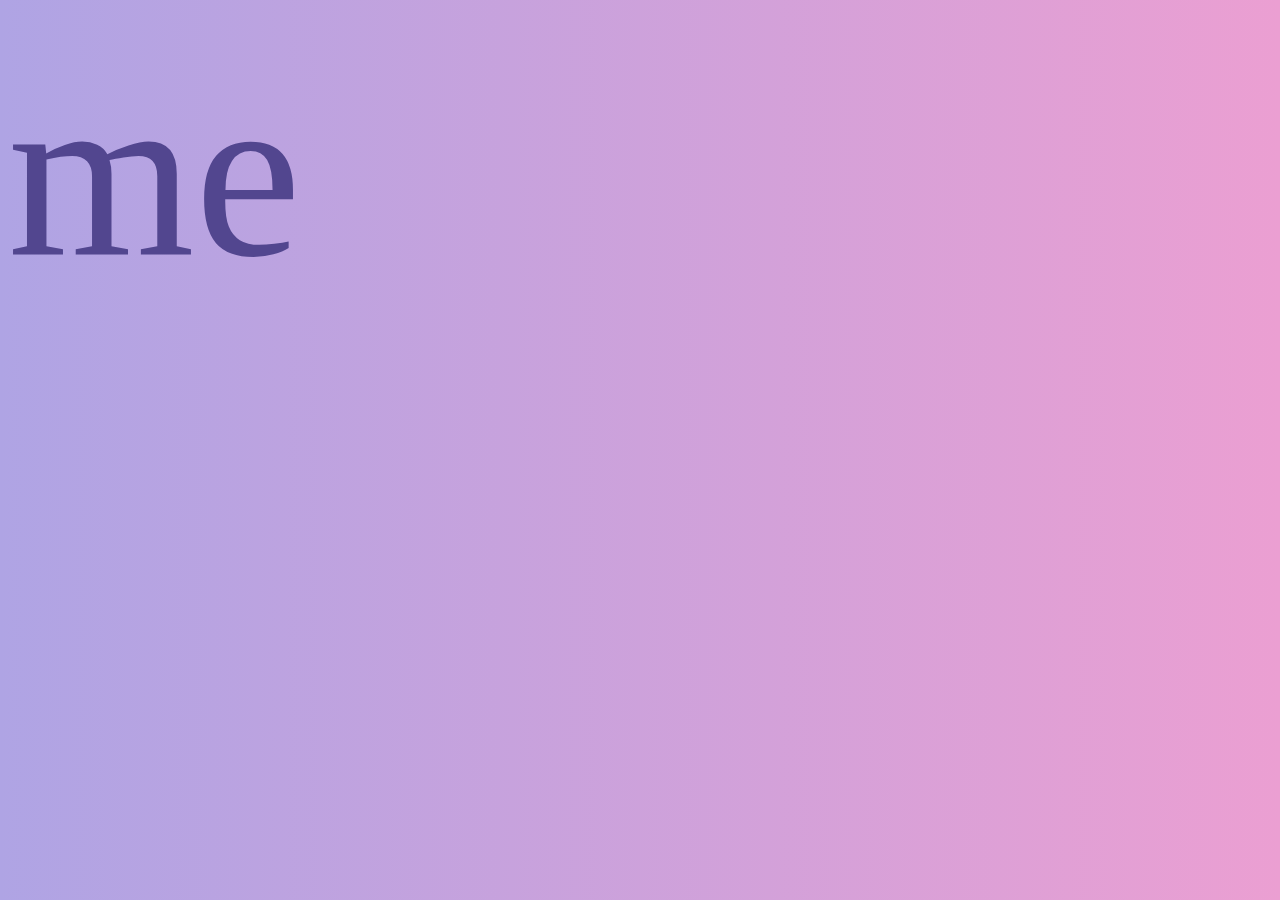
<file: me.html>
<!DOCTYPE html>
<html>
<head>
	<title>ME</title>
	<style>
		 body{
			height: 100%;
    		background: linear-gradient(to right, #afa4e4 , #eb9fd2);
		}
		#whole{
			position: absolute;
			top: 0;
			left: 0;
			width: 100%;
			height: 100%;
			z-index: -1;
			background-image: url("https://66.media.tumblr.com/1babec1fe649ca1695a480b2b6485071/tumblr_o0fn984zbA1twrbr9o1_540.gif");
			opacity: .1;
			display: block;
		}
		a{
			text-decoration: none;
			color: #52468f;
		}
		a:active{
			color: none;
		}
		a:hover{
			color: #9e4280;
		}
		a:visited{
			color: none;
		}
		#me{
			font-size: 240px;
			font-family: Georgia, serif;
			position: relative;
            margin-top: 10%;
            transform: translateY(-50%);
			float: left;
			color: #52468f;
    		width: auto;
    		height: 200px;
			position: absolute;
   			animation-name: me;
    		animation-duration: 15s;
   			animation-iteration-count: infinite;
		}

		@keyframes me {
    		0%   {left:0px; }

    		50%  {left:80%; }

    		100% {left:0px; }
		}
</style>
</head>
<body>
	
	<div id = whole></div>
	<div id = me><a href = "index.html">me</a></div>

</body>
</html>
</file>
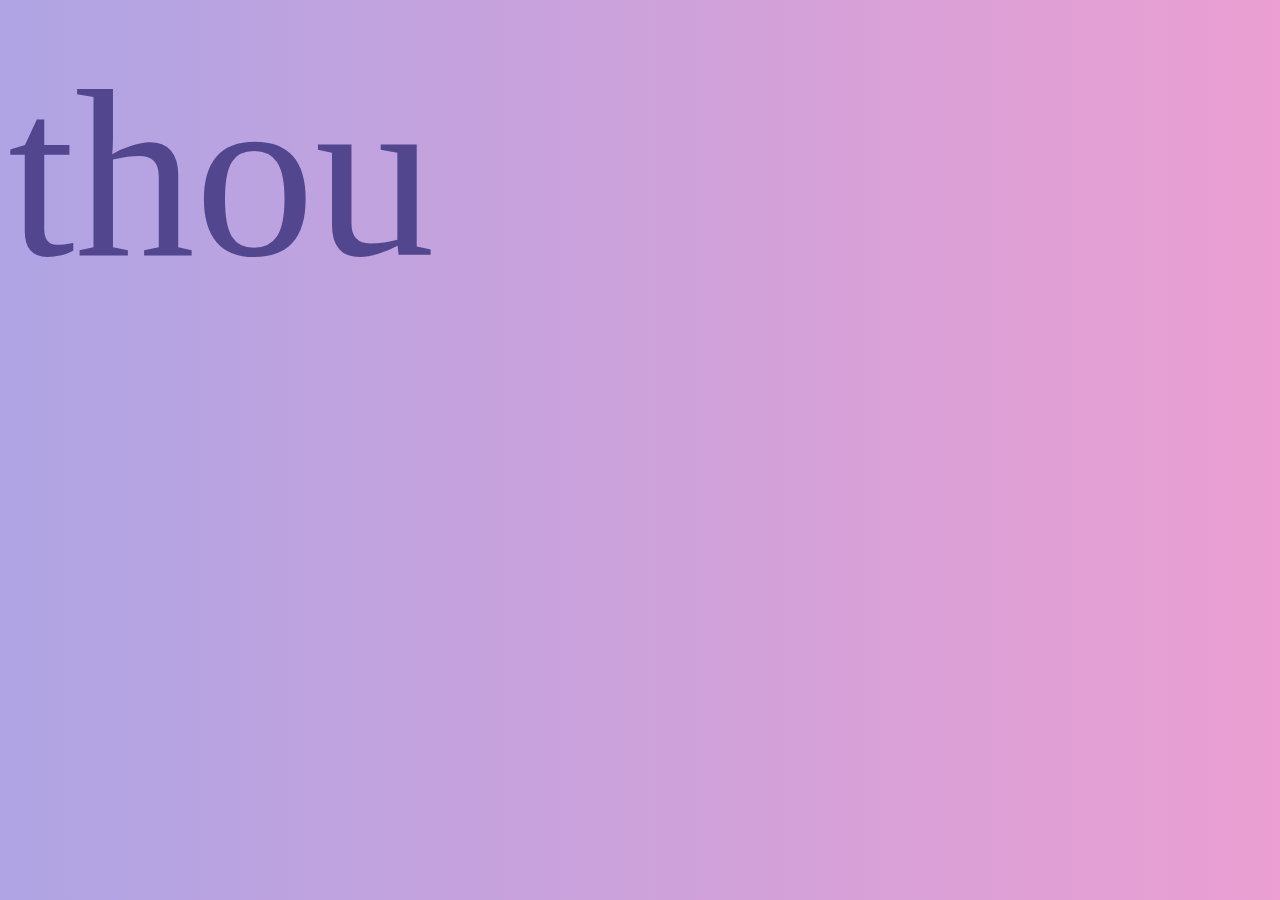
<file: thou.html>
<!DOCTYPE html>
<html>
<head>
	<title>THOU</title>
	<style>
		 body{
			height: 100%;
    		background: linear-gradient(to right, #afa4e4 , #eb9fd2);
		}
		#whole{
			position: absolute;
			top: 0;
			left: 0;
			width: 100%;
			height: 100%;
			z-index: -1;
			background-image: url("https://66.media.tumblr.com/1babec1fe649ca1695a480b2b6485071/tumblr_o0fn984zbA1twrbr9o1_540.gif");
			opacity: .1;
			display: block;
		}
		a{
			text-decoration: none;
			color: #52468f;
		}
		a:active{
			color: none;
		}
		a:hover{
			color: #9e4280;
		}
		a:visited{
			color: none;
		}
		#thou{
			font-size: 240px;
			font-family: Georgia, serif;
			position: relative;
            margin-top: 10%;
            transform: translateY(-50%);
			float: left;
			color: #52468f;
    		width: auto;
    		height: 200px;
			position: absolute;
   			animation-name: thou;
    		animation-duration: 15s;
   			animation-iteration-count: infinite;
		}

		@keyframes thou {
    		0%   {left:0px; }

    		50%  {left:75%; }

    		100% {left:0px; }
		}
</style>
</head>
<body>
	
	<div id = whole></div>
	<div id = thou><a href = "index.html">thou</a></div>

</body>
</html>
</file>
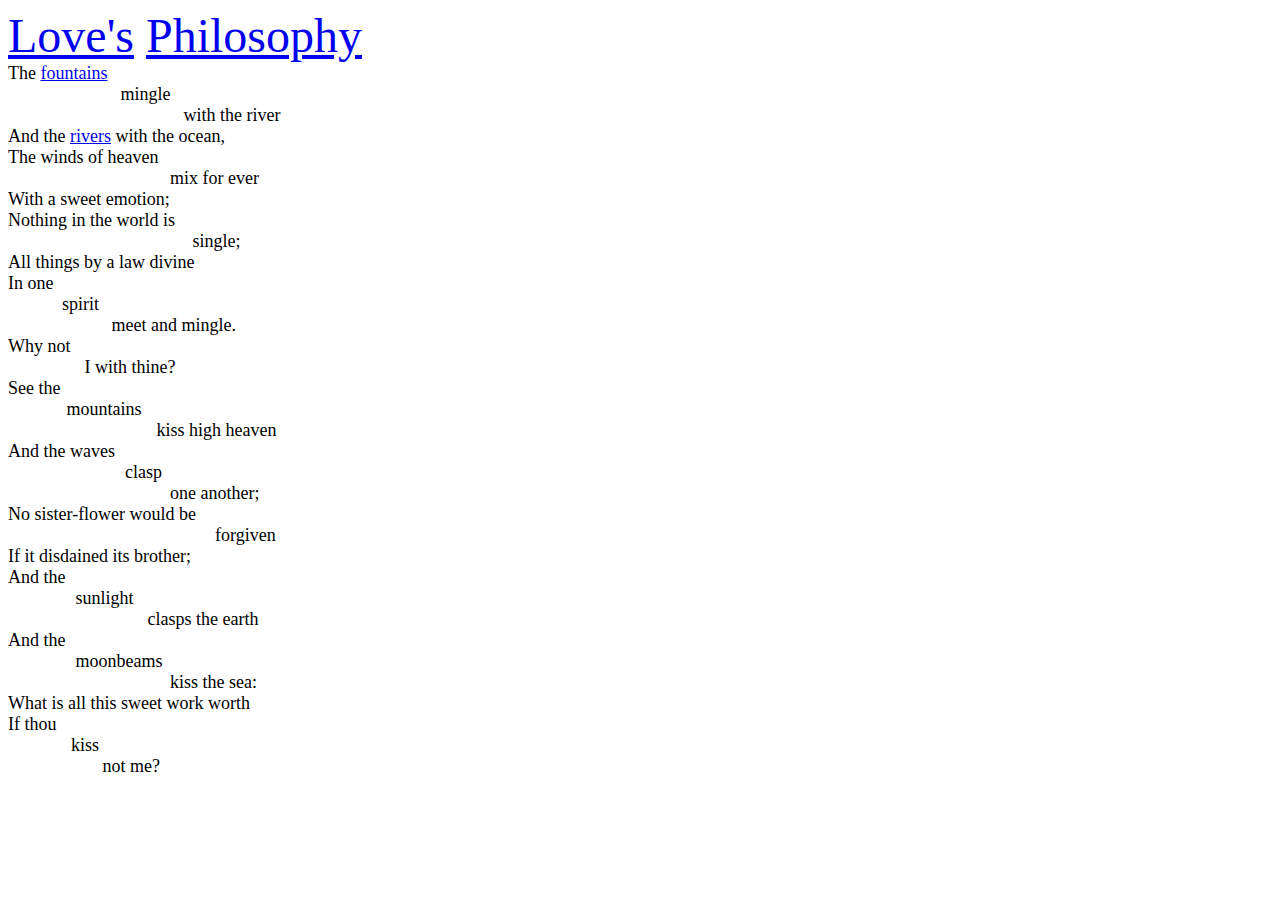
<file: Z_Wang_Level1_v1.html>
<!DOCTYPE html>
<html>
<head>
	<title>Love's Philosophy</title>
</head>
<body>
	
	
		<p1><font size = "7" face = "AR DECODE">
			<a href = "https://en.oxforddictionaries.com/definition/love" target = "_blank">Love's</a> <a href = "https://www.youtube.com/embed/HEXWRTEbj1I?autoplay=1;rel=0&amp;controls=0&amp;showinfo=0" onclick="window.open('https://www.youtube.com/embed/HEXWRTEbj1I?autoplay=1;rel=0&amp;controls=0&amp;showinfo=0', 'newwindow', 'height=325, width=575'); return false;">Philosophy</a>
		</font></p1>
		<p2>
		<font size = "4" face = "Gabriola" >
			<br>The <a href = "index.html">fountains</a>
			<br>&nbsp&nbsp&nbsp&nbsp&nbsp&nbsp&nbsp&nbsp&nbsp&nbsp&nbsp&nbsp&nbsp&nbsp&nbsp&nbsp&nbsp&nbsp&nbsp&nbsp&nbsp&nbsp&nbsp&nbsp mingle 
			<br>&nbsp&nbsp&nbsp&nbsp&nbsp&nbsp&nbsp&nbsp&nbsp&nbsp&nbsp&nbsp&nbsp&nbsp&nbsp&nbsp&nbsp&nbsp&nbsp&nbsp&nbsp&nbsp&nbsp&nbsp&nbsp&nbsp&nbsp&nbsp&nbsp&nbsp&nbsp&nbsp&nbsp&nbsp&nbsp&nbsp&nbsp&nbsp with the river 
    		<br>And the <a href = "index.html">rivers</a> with the ocean, 
    		<br>The winds of heaven 
			<br>&nbsp&nbsp&nbsp&nbsp&nbsp&nbsp&nbsp&nbsp&nbsp&nbsp&nbsp&nbsp&nbsp&nbsp&nbsp&nbsp &nbsp&nbsp&nbsp&nbsp&nbsp&nbsp&nbsp&nbsp&nbsp&nbsp&nbsp&nbsp&nbsp&nbsp&nbsp&nbsp&nbsp&nbsp mix for ever 
    		<br>With a sweet emotion; 
			<br>Nothing in the world is 
			<br>&nbsp&nbsp&nbsp&nbsp&nbsp&nbsp&nbsp&nbsp&nbsp&nbsp&nbsp&nbsp&nbsp&nbsp&nbsp&nbsp&nbsp&nbsp&nbsp&nbsp&nbsp&nbsp&nbsp&nbsp&nbsp&nbsp&nbsp&nbsp&nbsp&nbsp&nbsp&nbsp&nbsp&nbsp&nbsp&nbsp&nbsp&nbsp&nbsp&nbsp single; 
    		<br>All things by a law divine 
    		<br>In one 
			<br>&nbsp&nbsp&nbsp&nbsp&nbsp&nbsp&nbsp&nbsp&nbsp&nbsp&nbsp spirit
			<br>&nbsp&nbsp&nbsp&nbsp&nbsp&nbsp&nbsp&nbsp&nbsp&nbsp&nbsp&nbsp&nbsp&nbsp&nbsp&nbsp&nbsp&nbsp&nbsp&nbsp&nbsp&nbsp meet and mingle. 
    		<br>Why not 
			<br>&nbsp&nbsp&nbsp&nbsp&nbsp&nbsp&nbsp&nbsp&nbsp&nbsp&nbsp&nbsp&nbsp&nbsp&nbsp&nbsp I with thine? 

    		<br>See the 
			<br>&nbsp&nbsp&nbsp&nbsp&nbsp&nbsp&nbsp&nbsp&nbsp&nbsp&nbsp&nbsp mountains
			<br>&nbsp&nbsp&nbsp&nbsp&nbsp&nbsp&nbsp&nbsp&nbsp&nbsp&nbsp&nbsp&nbsp&nbsp&nbsp&nbsp&nbsp&nbsp&nbsp&nbsp&nbsp&nbsp&nbsp&nbsp&nbsp&nbsp&nbsp&nbsp&nbsp&nbsp&nbsp&nbsp kiss high heaven 
    		<br>And the waves 
			<br>&nbsp&nbsp&nbsp&nbsp&nbsp&nbsp&nbsp&nbsp&nbsp&nbsp&nbsp&nbsp&nbsp&nbsp&nbsp&nbsp&nbsp&nbsp&nbsp&nbsp&nbsp&nbsp&nbsp&nbsp&nbsp clasp
			<br>&nbsp&nbsp&nbsp&nbsp&nbsp&nbsp&nbsp&nbsp&nbsp&nbsp&nbsp&nbsp&nbsp&nbsp&nbsp&nbsp&nbsp&nbsp&nbsp&nbsp&nbsp&nbsp&nbsp&nbsp&nbsp&nbsp&nbsp&nbsp&nbsp&nbsp&nbsp&nbsp&nbsp&nbsp&nbsp one another; 
    		<br>No sister-flower would be 
			<br>&nbsp&nbsp&nbsp&nbsp&nbsp&nbsp&nbsp&nbsp&nbsp&nbsp&nbsp&nbsp&nbsp&nbsp&nbsp&nbsp&nbsp&nbsp&nbsp&nbsp&nbsp&nbsp&nbsp&nbsp&nbsp&nbsp&nbsp&nbsp&nbsp&nbsp&nbsp&nbsp&nbsp&nbsp&nbsp&nbsp&nbsp&nbsp&nbsp&nbsp&nbsp&nbsp&nbsp&nbsp&nbsp forgiven 
    		<br>If it disdained its brother; 
    		<br>And the 
			<br>&nbsp&nbsp&nbsp&nbsp&nbsp&nbsp&nbsp&nbsp&nbsp&nbsp&nbsp&nbsp&nbsp&nbsp sunlight
			<br>&nbsp&nbsp&nbsp&nbsp&nbsp&nbsp&nbsp&nbsp&nbsp&nbsp&nbsp&nbsp&nbsp&nbsp&nbsp&nbsp&nbsp&nbsp&nbsp&nbsp&nbsp&nbsp&nbsp&nbsp&nbsp&nbsp&nbsp&nbsp&nbsp&nbsp clasps the earth 
    		<br>And the 
			<br>&nbsp&nbsp&nbsp&nbsp&nbsp&nbsp&nbsp&nbsp&nbsp&nbsp&nbsp&nbsp&nbsp&nbsp moonbeams 
			<br>&nbsp&nbsp&nbsp&nbsp&nbsp&nbsp&nbsp&nbsp&nbsp&nbsp&nbsp&nbsp&nbsp&nbsp&nbsp&nbsp&nbsp&nbsp&nbsp&nbsp&nbsp&nbsp&nbsp&nbsp&nbsp&nbsp&nbsp&nbsp&nbsp&nbsp&nbsp&nbsp&nbsp&nbsp&nbsp kiss the sea: 
    		<br>What is all this sweet work worth 
    		<br>If thou 
			<br>&nbsp&nbsp&nbsp&nbsp&nbsp&nbsp&nbsp&nbsp&nbsp&nbsp&nbsp&nbsp&nbsp kiss 
			<br>&nbsp&nbsp&nbsp&nbsp&nbsp&nbsp&nbsp&nbsp&nbsp&nbsp&nbsp&nbsp&nbsp&nbsp&nbsp&nbsp&nbsp&nbsp&nbsp&nbsp not me? 
		</font></p2>
</body>
</html>
</file>
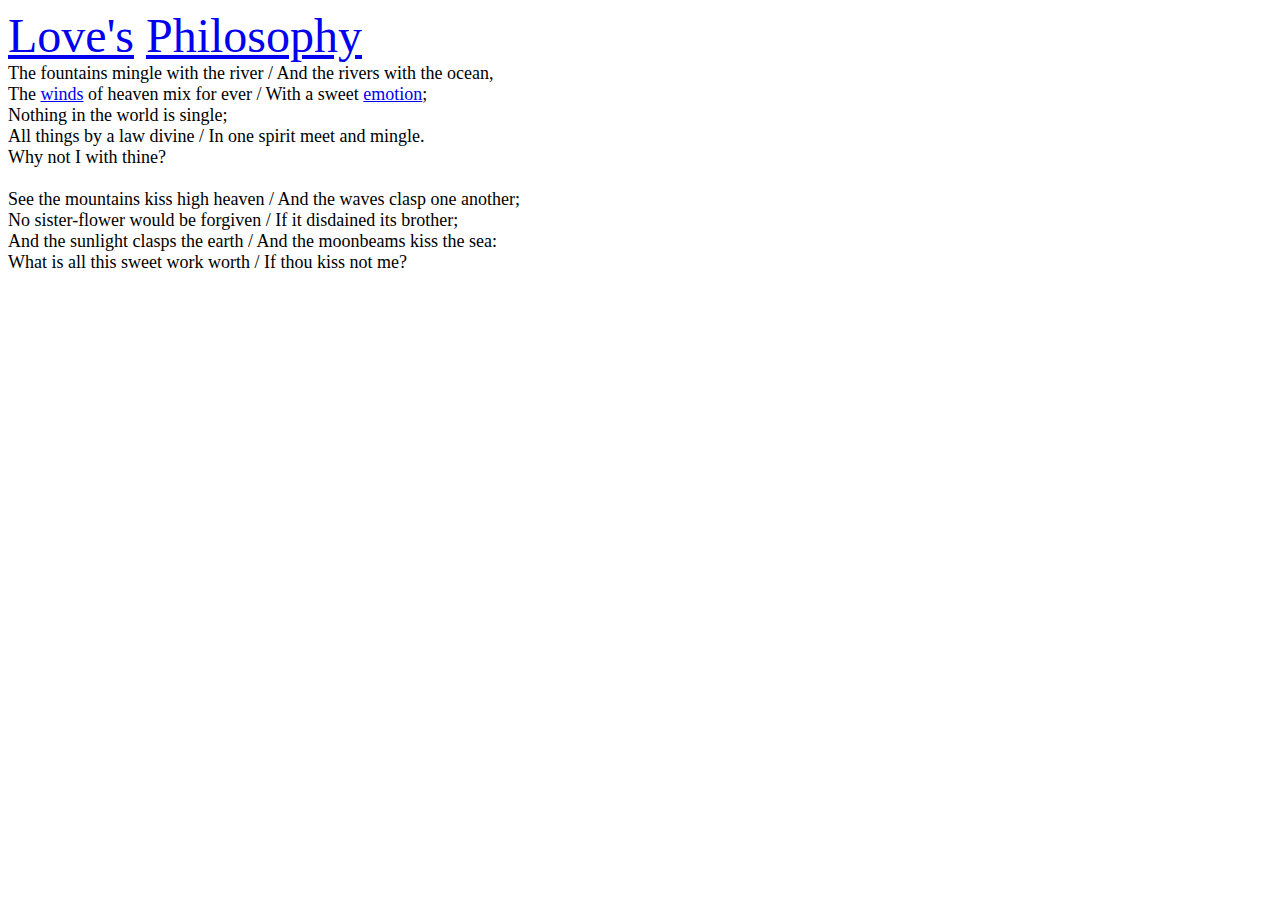
<file: Z_Wang_Level1_v2.html>
<!DOCTYPE html>
<html>
<head>
	<title>Love's Philosophy</title>
</head>
<body>
	<p1><font size = "7" face = "AR DECODE">
		<a href = "https://en.oxforddictionaries.com/definition/love" target = "_blank">Love's</a> <a href = "https://www.youtube.com/embed/HEXWRTEbj1I?autoplay=1;rel=0&amp;controls=0&amp;showinfo=0" onclick="window.open('https://www.youtube.com/embed/HEXWRTEbj1I?autoplay=1;rel=0&amp;controls=0&amp;showinfo=0', 'newwindow', 'height=325, width=575'); return false;">Philosophy</a>
	</font></p1>
	<p2><font size = "4" face = "Gabriola" >
		<br>
		The fountains mingle with the river 
        / And the rivers with the ocean, 
		<br>
        The <a href = "index.html">winds</a> of heaven mix for ever 
        / With a sweet <a href = "index.html">emotion</a>; 
		<br>
        Nothing in the world is single; 
		<br>
        All things by a law divine 
        / In one spirit meet and mingle. 
		<br>
        Why not I with thine?
        <br>
		<br>
        See the mountains kiss high heaven 
        / And the waves clasp one another; 
		<br>
		No sister-flower would be forgiven 
        / If it disdained its brother; 
		<br>
		And the sunlight clasps the earth 
        / And the moonbeams kiss the sea: 
		<br>
		What is all this sweet work worth 
        / If thou kiss not me? 
	</font></p2>
</body>
</html>
</file>
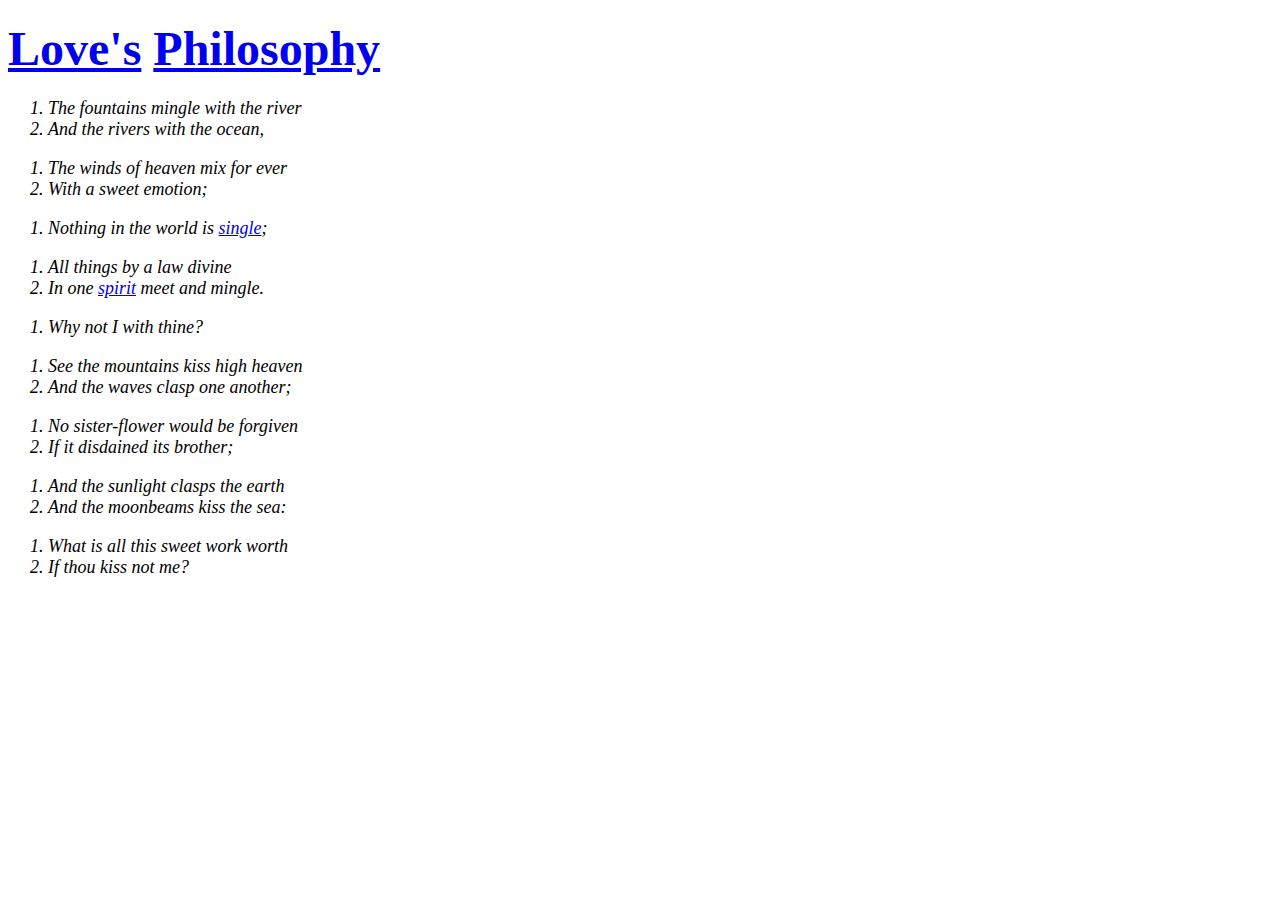
<file: Z_Wang_Level2_v1.html>
<!DOCTYPE html>
<html>
<head>
	<title>Love's Philosophy</title>
</head>
<body>
	<h1><font size = "7" face = "AR DECODE">
		<a href = "http://www.merriam-webster.com/dictionary/love" target = "_blank">Love's</a> <a href = "https://www.youtube.com/embed/qM2pUol10l0?autoplay=1;rel=0&amp;controls=0&amp;showinfo=0" onclick="window.open('https://www.youtube.com/embed/qM2pUol10l0?autoplay=1;rel=0&amp;controls=0&amp;showinfo=0', 'newwindow', 'height=325, width=575'); return false;">Philosophy</a>
	</font></h1>
	<p><font size = "4" face = "Gabriola" ><em>
		    <ol>
		    	<li>The fountains mingle with the river</li>
                <li>And the rivers with the ocean, </li>
    		</ol>
    		<ol>	
	    		<li>The winds of heaven mix for ever </li>
            	<li>With a sweet emotion; </li>
    		</ol>
            <ol>	
    			<li>Nothing in the world is <a href = "index.html">single</a>;</li>
    		</ol>
    		<ol>
            	<li>All things by a law divine </li>
            	<li>In one <a href = "index.html">spirit</a> meet and mingle. </li>
      		</ol>	
    		<ol>	
    			<li>Why not I with thine?</li>	
            </ol>
	    	<ol>
	    		<li>See the mountains kiss high heaven </li>
            	<li>And the waves clasp one another; </li>
	    	</ol>	
	    	<ol>	
	    		<li>No sister-flower would be forgiven </li>
            	<li>If it disdained its brother; </li>
    		</ol>	
	    	<ol>	
	    		<li>And the sunlight clasps the earth </li>
            	<li>And the moonbeams kiss the sea: </li>
	    	</ol>	
	    	<ol>	
	    		<li>What is all this sweet work worth </li>
            	<li>If thou kiss not me? </li>	
	    	</ol>
	</em></font></p>
</body>
</html>
</file>
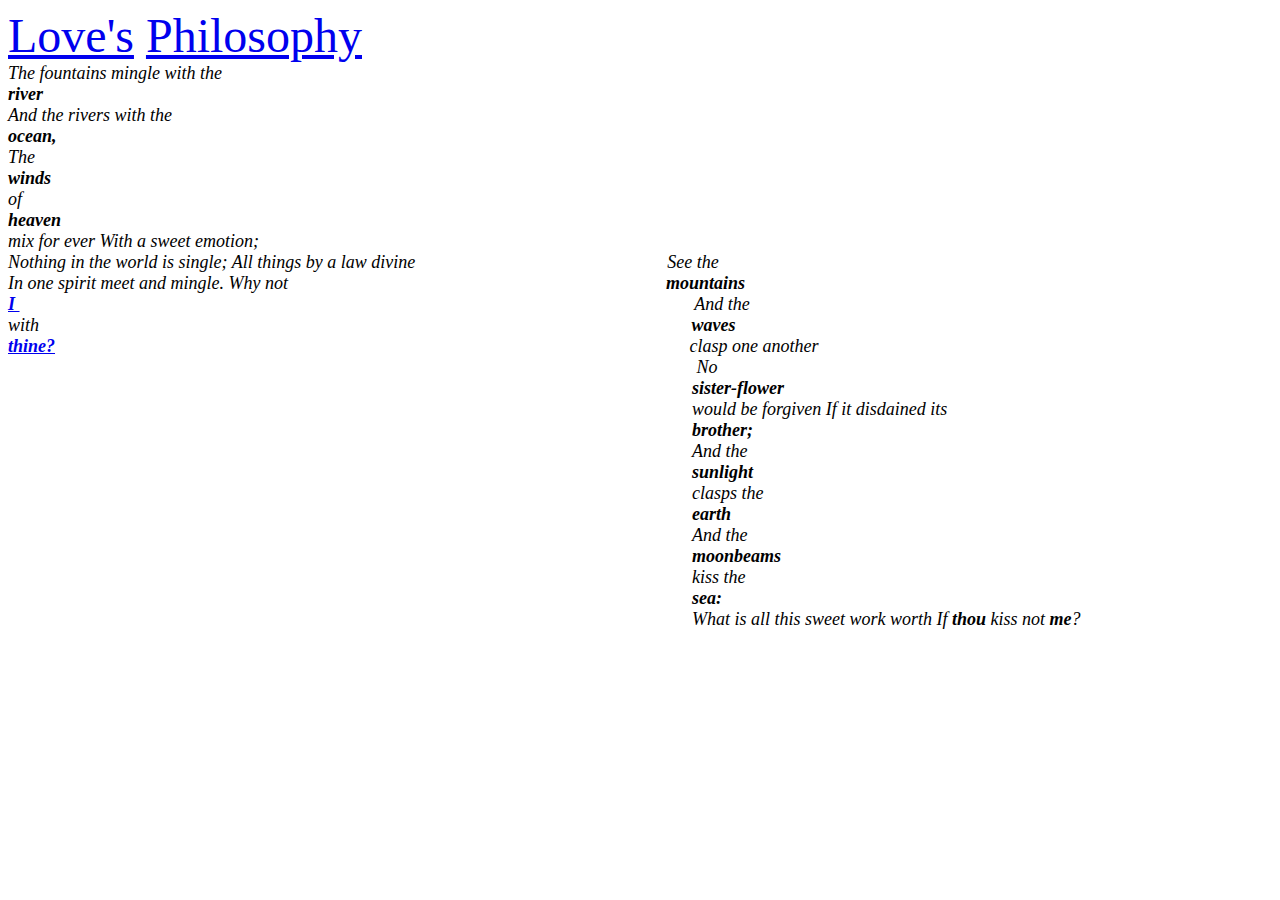
<file: Z_Wang_Level2_v2.html>
<!DOCTYPE html>
<html>
<head>
	<title>Love's Philosophy</title>
</head>
<body>
	<p1><font size = "7" face = "AR DECODE">
		<a href = "http://www.merriam-webster.com/dictionary/love" target = "_blank">Love's</a> <a href = "https://www.youtube.com/embed/qM2pUol10l0?autoplay=1;rel=0&amp;controls=0&amp;showinfo=0" onclick="window.open('https://www.youtube.com/embed/qM2pUol10l0?autoplay=1;rel=0&amp;controls=0&amp;showinfo=0', 'newwindow', 'height=325, width=575'); return false;">Philosophy</a> <br>
	</font></p1>
	<p2><font size = "4" face = "Gabriola" ><em>
		<span><div>
		The fountains mingle with the <br>
		<strong>river </strong><br>
        And the rivers with the <br>
		<strong>ocean, </strong><br>
        </div>
		<div>
		The <br>
		<strong>winds </strong><br>
		of <br>
		<strong>heaven </strong><br>
		mix for ever With a sweet emotion; 
        </div>
		<div>
		Nothing in the world is single;
        All things by a law divine &nbsp&nbsp&nbsp&nbsp&nbsp&nbsp&nbsp&nbsp&nbsp&nbsp&nbsp&nbsp&nbsp&nbsp&nbsp&nbsp&nbsp&nbsp&nbsp&nbsp&nbsp&nbsp&nbsp&nbsp&nbsp&nbsp&nbsp&nbsp&nbsp&nbsp&nbsp&nbsp&nbsp&nbsp&nbsp&nbsp&nbsp&nbsp&nbsp&nbsp&nbsp&nbsp&nbsp&nbsp&nbsp&nbsp&nbsp&nbsp&nbsp&nbsp&nbsp&nbsp&nbsp&nbsp See the
        </div>
		<div>
		In one spirit meet and mingle. Why not&nbsp&nbsp&nbsp&nbsp&nbsp&nbsp&nbsp&nbsp&nbsp&nbsp&nbsp&nbsp&nbsp&nbsp&nbsp&nbsp&nbsp&nbsp&nbsp&nbsp&nbsp&nbsp&nbsp&nbsp&nbsp&nbsp&nbsp&nbsp&nbsp&nbsp&nbsp&nbsp&nbsp&nbsp&nbsp&nbsp&nbsp&nbsp&nbsp&nbsp&nbsp&nbsp&nbsp&nbsp&nbsp&nbsp&nbsp&nbsp&nbsp&nbsp&nbsp&nbsp&nbsp&nbsp&nbsp&nbsp&nbsp&nbsp&nbsp&nbsp&nbsp&nbsp&nbsp&nbsp&nbsp&nbsp&nbsp&nbsp&nbsp&nbsp&nbsp&nbsp&nbsp&nbsp&nbsp&nbsp&nbsp&nbsp&nbsp&nbsp&nbsp&nbsp&nbsp&nbsp<strong>mountains </strong><br>
		<a href = "index.html"><strong>I </strong></a>&nbsp&nbsp&nbsp&nbsp&nbsp&nbsp&nbsp&nbsp&nbsp&nbsp&nbsp&nbsp&nbsp&nbsp&nbsp&nbsp&nbsp&nbsp&nbsp&nbsp&nbsp&nbsp&nbsp&nbsp&nbsp&nbsp&nbsp&nbsp&nbsp&nbsp&nbsp&nbsp&nbsp&nbsp&nbsp&nbsp&nbsp&nbsp&nbsp&nbsp&nbsp&nbsp&nbsp&nbsp&nbsp&nbsp&nbsp&nbsp&nbsp&nbsp&nbsp&nbsp&nbsp&nbsp&nbsp&nbsp&nbsp&nbsp&nbsp&nbsp&nbsp&nbsp&nbsp&nbsp&nbsp&nbsp&nbsp&nbsp&nbsp&nbsp&nbsp&nbsp&nbsp&nbsp&nbsp&nbsp&nbsp&nbsp&nbsp&nbsp&nbsp&nbsp&nbsp&nbsp&nbsp&nbsp&nbsp&nbsp&nbsp&nbsp&nbsp&nbsp&nbsp&nbsp&nbsp&nbsp&nbsp&nbsp&nbsp&nbsp&nbsp&nbsp&nbsp&nbsp&nbsp&nbsp&nbsp&nbsp&nbsp&nbsp&nbsp&nbsp&nbsp&nbsp&nbsp&nbsp&nbsp&nbsp&nbsp&nbsp&nbsp&nbsp&nbsp&nbsp&nbsp&nbsp&nbsp&nbsp&nbsp&nbsp&nbsp&nbsp&nbsp&nbsp&nbsp&nbsp&nbsp&nbsp&nbsp&nbsp&nbsp&nbsp&nbsp&nbsp&nbsp&nbsp&nbsp&nbsp&nbsp And the<br>
		with &nbsp&nbsp&nbsp&nbsp&nbsp&nbsp&nbsp&nbsp&nbsp&nbsp&nbsp&nbsp&nbsp&nbsp&nbsp&nbsp&nbsp&nbsp&nbsp&nbsp&nbsp&nbsp&nbsp&nbsp&nbsp&nbsp&nbsp&nbsp&nbsp&nbsp&nbsp&nbsp&nbsp&nbsp&nbsp&nbsp&nbsp&nbsp&nbsp&nbsp&nbsp&nbsp&nbsp&nbsp&nbsp&nbsp&nbsp&nbsp&nbsp&nbsp&nbsp&nbsp&nbsp&nbsp&nbsp&nbsp&nbsp&nbsp&nbsp&nbsp&nbsp&nbsp&nbsp&nbsp&nbsp&nbsp&nbsp&nbsp&nbsp&nbsp&nbsp&nbsp&nbsp&nbsp&nbsp&nbsp&nbsp&nbsp&nbsp&nbsp&nbsp&nbsp&nbsp&nbsp&nbsp&nbsp&nbsp&nbsp&nbsp&nbsp&nbsp&nbsp&nbsp&nbsp&nbsp&nbsp&nbsp&nbsp&nbsp&nbsp&nbsp&nbsp&nbsp&nbsp&nbsp&nbsp&nbsp&nbsp&nbsp&nbsp&nbsp&nbsp&nbsp&nbsp&nbsp&nbsp&nbsp&nbsp&nbsp&nbsp&nbsp&nbsp&nbsp&nbsp&nbsp&nbsp&nbsp&nbsp&nbsp&nbsp&nbsp&nbsp&nbsp&nbsp&nbsp&nbsp&nbsp&nbsp&nbsp&nbsp&nbsp&nbsp&nbsp&nbsp<strong>waves</strong><br>
		<a href = "index.html"><strong>thine?</strong></a>&nbsp&nbsp&nbsp&nbsp&nbsp&nbsp&nbsp&nbsp&nbsp&nbsp&nbsp&nbsp&nbsp&nbsp&nbsp&nbsp&nbsp&nbsp&nbsp&nbsp&nbsp&nbsp&nbsp&nbsp&nbsp&nbsp&nbsp&nbsp&nbsp&nbsp&nbsp&nbsp&nbsp&nbsp&nbsp&nbsp&nbsp&nbsp&nbsp&nbsp&nbsp&nbsp&nbsp&nbsp&nbsp&nbsp&nbsp&nbsp&nbsp&nbsp&nbsp&nbsp&nbsp&nbsp&nbsp&nbsp&nbsp&nbsp&nbsp&nbsp&nbsp&nbsp&nbsp&nbsp&nbsp&nbsp&nbsp&nbsp&nbsp&nbsp&nbsp&nbsp&nbsp&nbsp&nbsp&nbsp&nbsp&nbsp&nbsp&nbsp&nbsp&nbsp&nbsp&nbsp&nbsp&nbsp&nbsp&nbsp&nbsp&nbsp&nbsp&nbsp&nbsp&nbsp&nbsp&nbsp&nbsp&nbsp&nbsp&nbsp&nbsp&nbsp&nbsp&nbsp&nbsp&nbsp&nbsp&nbsp&nbsp&nbsp&nbsp&nbsp&nbsp&nbsp&nbsp&nbsp&nbsp&nbsp&nbsp&nbsp&nbsp&nbsp&nbsp&nbsp&nbsp&nbsp&nbsp&nbsp&nbsp&nbsp&nbsp&nbsp&nbsp&nbsp&nbsp&nbsp&nbsp&nbsp&nbsp&nbsp clasp one another<br>
		</div></span>
		<div>
		&nbsp&nbsp&nbsp&nbsp&nbsp&nbsp&nbsp&nbsp&nbsp&nbsp&nbsp&nbsp&nbsp&nbsp&nbsp&nbsp&nbsp&nbsp&nbsp&nbsp&nbsp&nbsp&nbsp&nbsp&nbsp&nbsp&nbsp&nbsp&nbsp&nbsp&nbsp&nbsp&nbsp&nbsp&nbsp&nbsp&nbsp&nbsp&nbsp&nbsp&nbsp&nbsp&nbsp&nbsp&nbsp&nbsp&nbsp&nbsp&nbsp&nbsp&nbsp&nbsp&nbsp&nbsp&nbsp&nbsp&nbsp&nbsp&nbsp&nbsp&nbsp&nbsp&nbsp&nbsp&nbsp&nbsp&nbsp&nbsp&nbsp&nbsp&nbsp&nbsp&nbsp&nbsp&nbsp&nbsp&nbsp&nbsp&nbsp&nbsp&nbsp&nbsp&nbsp&nbsp&nbsp&nbsp&nbsp&nbsp&nbsp&nbsp&nbsp&nbsp&nbsp&nbsp&nbsp&nbsp&nbsp&nbsp&nbsp&nbsp&nbsp&nbsp&nbsp&nbsp&nbsp&nbsp&nbsp&nbsp&nbsp&nbsp&nbsp&nbsp&nbsp&nbsp&nbsp&nbsp&nbsp&nbsp&nbsp&nbsp&nbsp&nbsp&nbsp&nbsp&nbsp&nbsp&nbsp&nbsp&nbsp&nbsp&nbsp&nbsp&nbsp&nbsp&nbsp&nbsp&nbsp&nbsp&nbsp&nbsp&nbsp&nbsp&nbsp&nbsp&nbsp&nbsp&nbsp&nbsp&nbsp&nbsp&nbsp&nbsp No <br>
		&nbsp&nbsp&nbsp&nbsp&nbsp&nbsp&nbsp&nbsp&nbsp&nbsp&nbsp&nbsp&nbsp&nbsp&nbsp&nbsp&nbsp&nbsp&nbsp&nbsp&nbsp&nbsp&nbsp&nbsp&nbsp&nbsp&nbsp&nbsp&nbsp&nbsp&nbsp&nbsp&nbsp&nbsp&nbsp&nbsp&nbsp&nbsp&nbsp&nbsp&nbsp&nbsp&nbsp&nbsp&nbsp&nbsp&nbsp&nbsp&nbsp&nbsp&nbsp&nbsp&nbsp&nbsp&nbsp&nbsp&nbsp&nbsp&nbsp&nbsp&nbsp&nbsp&nbsp&nbsp&nbsp&nbsp&nbsp&nbsp&nbsp&nbsp&nbsp&nbsp&nbsp&nbsp&nbsp&nbsp&nbsp&nbsp&nbsp&nbsp&nbsp&nbsp&nbsp&nbsp&nbsp&nbsp&nbsp&nbsp&nbsp&nbsp&nbsp&nbsp&nbsp&nbsp&nbsp&nbsp&nbsp&nbsp&nbsp&nbsp&nbsp&nbsp&nbsp&nbsp&nbsp&nbsp&nbsp&nbsp&nbsp&nbsp&nbsp&nbsp&nbsp&nbsp&nbsp&nbsp&nbsp&nbsp&nbsp&nbsp&nbsp&nbsp&nbsp&nbsp&nbsp&nbsp&nbsp&nbsp&nbsp&nbsp&nbsp&nbsp&nbsp&nbsp&nbsp&nbsp&nbsp&nbsp&nbsp&nbsp&nbsp&nbsp&nbsp&nbsp&nbsp&nbsp&nbsp&nbsp&nbsp&nbsp&nbsp&nbsp<strong>sister-flower </strong><br>
		&nbsp&nbsp&nbsp&nbsp&nbsp&nbsp&nbsp&nbsp&nbsp&nbsp&nbsp&nbsp&nbsp&nbsp&nbsp&nbsp&nbsp&nbsp&nbsp&nbsp&nbsp&nbsp&nbsp&nbsp&nbsp&nbsp&nbsp&nbsp&nbsp&nbsp&nbsp&nbsp&nbsp&nbsp&nbsp&nbsp&nbsp&nbsp&nbsp&nbsp&nbsp&nbsp&nbsp&nbsp&nbsp&nbsp&nbsp&nbsp&nbsp&nbsp&nbsp&nbsp&nbsp&nbsp&nbsp&nbsp&nbsp&nbsp&nbsp&nbsp&nbsp&nbsp&nbsp&nbsp&nbsp&nbsp&nbsp&nbsp&nbsp&nbsp&nbsp&nbsp&nbsp&nbsp&nbsp&nbsp&nbsp&nbsp&nbsp&nbsp&nbsp&nbsp&nbsp&nbsp&nbsp&nbsp&nbsp&nbsp&nbsp&nbsp&nbsp&nbsp&nbsp&nbsp&nbsp&nbsp&nbsp&nbsp&nbsp&nbsp&nbsp&nbsp&nbsp&nbsp&nbsp&nbsp&nbsp&nbsp&nbsp&nbsp&nbsp&nbsp&nbsp&nbsp&nbsp&nbsp&nbsp&nbsp&nbsp&nbsp&nbsp&nbsp&nbsp&nbsp&nbsp&nbsp&nbsp&nbsp&nbsp&nbsp&nbsp&nbsp&nbsp&nbsp&nbsp&nbsp&nbsp&nbsp&nbsp&nbsp&nbsp&nbsp&nbsp&nbsp&nbsp&nbsp&nbsp&nbsp&nbsp&nbsp&nbsp&nbspwould be forgiven If it disdained its <br>
		&nbsp&nbsp&nbsp&nbsp&nbsp&nbsp&nbsp&nbsp&nbsp&nbsp&nbsp&nbsp&nbsp&nbsp&nbsp&nbsp&nbsp&nbsp&nbsp&nbsp&nbsp&nbsp&nbsp&nbsp&nbsp&nbsp&nbsp&nbsp&nbsp&nbsp&nbsp&nbsp&nbsp&nbsp&nbsp&nbsp&nbsp&nbsp&nbsp&nbsp&nbsp&nbsp&nbsp&nbsp&nbsp&nbsp&nbsp&nbsp&nbsp&nbsp&nbsp&nbsp&nbsp&nbsp&nbsp&nbsp&nbsp&nbsp&nbsp&nbsp&nbsp&nbsp&nbsp&nbsp&nbsp&nbsp&nbsp&nbsp&nbsp&nbsp&nbsp&nbsp&nbsp&nbsp&nbsp&nbsp&nbsp&nbsp&nbsp&nbsp&nbsp&nbsp&nbsp&nbsp&nbsp&nbsp&nbsp&nbsp&nbsp&nbsp&nbsp&nbsp&nbsp&nbsp&nbsp&nbsp&nbsp&nbsp&nbsp&nbsp&nbsp&nbsp&nbsp&nbsp&nbsp&nbsp&nbsp&nbsp&nbsp&nbsp&nbsp&nbsp&nbsp&nbsp&nbsp&nbsp&nbsp&nbsp&nbsp&nbsp&nbsp&nbsp&nbsp&nbsp&nbsp&nbsp&nbsp&nbsp&nbsp&nbsp&nbsp&nbsp&nbsp&nbsp&nbsp&nbsp&nbsp&nbsp&nbsp&nbsp&nbsp&nbsp&nbsp&nbsp&nbsp&nbsp&nbsp&nbsp&nbsp&nbsp&nbsp&nbsp<strong>brother;</strong><br> 
		</div>
		<div>
		&nbsp&nbsp&nbsp&nbsp&nbsp&nbsp&nbsp&nbsp&nbsp&nbsp&nbsp&nbsp&nbsp&nbsp&nbsp&nbsp&nbsp&nbsp&nbsp&nbsp&nbsp&nbsp&nbsp&nbsp&nbsp&nbsp&nbsp&nbsp&nbsp&nbsp&nbsp&nbsp&nbsp&nbsp&nbsp&nbsp&nbsp&nbsp&nbsp&nbsp&nbsp&nbsp&nbsp&nbsp&nbsp&nbsp&nbsp&nbsp&nbsp&nbsp&nbsp&nbsp&nbsp&nbsp&nbsp&nbsp&nbsp&nbsp&nbsp&nbsp&nbsp&nbsp&nbsp&nbsp&nbsp&nbsp&nbsp&nbsp&nbsp&nbsp&nbsp&nbsp&nbsp&nbsp&nbsp&nbsp&nbsp&nbsp&nbsp&nbsp&nbsp&nbsp&nbsp&nbsp&nbsp&nbsp&nbsp&nbsp&nbsp&nbsp&nbsp&nbsp&nbsp&nbsp&nbsp&nbsp&nbsp&nbsp&nbsp&nbsp&nbsp&nbsp&nbsp&nbsp&nbsp&nbsp&nbsp&nbsp&nbsp&nbsp&nbsp&nbsp&nbsp&nbsp&nbsp&nbsp&nbsp&nbsp&nbsp&nbsp&nbsp&nbsp&nbsp&nbsp&nbsp&nbsp&nbsp&nbsp&nbsp&nbsp&nbsp&nbsp&nbsp&nbsp&nbsp&nbsp&nbsp&nbsp&nbsp&nbsp&nbsp&nbsp&nbsp&nbsp&nbsp&nbsp&nbsp&nbsp&nbsp&nbsp&nbsp&nbspAnd the <br>
		&nbsp&nbsp&nbsp&nbsp&nbsp&nbsp&nbsp&nbsp&nbsp&nbsp&nbsp&nbsp&nbsp&nbsp&nbsp&nbsp&nbsp&nbsp&nbsp&nbsp&nbsp&nbsp&nbsp&nbsp&nbsp&nbsp&nbsp&nbsp&nbsp&nbsp&nbsp&nbsp&nbsp&nbsp&nbsp&nbsp&nbsp&nbsp&nbsp&nbsp&nbsp&nbsp&nbsp&nbsp&nbsp&nbsp&nbsp&nbsp&nbsp&nbsp&nbsp&nbsp&nbsp&nbsp&nbsp&nbsp&nbsp&nbsp&nbsp&nbsp&nbsp&nbsp&nbsp&nbsp&nbsp&nbsp&nbsp&nbsp&nbsp&nbsp&nbsp&nbsp&nbsp&nbsp&nbsp&nbsp&nbsp&nbsp&nbsp&nbsp&nbsp&nbsp&nbsp&nbsp&nbsp&nbsp&nbsp&nbsp&nbsp&nbsp&nbsp&nbsp&nbsp&nbsp&nbsp&nbsp&nbsp&nbsp&nbsp&nbsp&nbsp&nbsp&nbsp&nbsp&nbsp&nbsp&nbsp&nbsp&nbsp&nbsp&nbsp&nbsp&nbsp&nbsp&nbsp&nbsp&nbsp&nbsp&nbsp&nbsp&nbsp&nbsp&nbsp&nbsp&nbsp&nbsp&nbsp&nbsp&nbsp&nbsp&nbsp&nbsp&nbsp&nbsp&nbsp&nbsp&nbsp&nbsp&nbsp&nbsp&nbsp&nbsp&nbsp&nbsp&nbsp&nbsp&nbsp&nbsp&nbsp&nbsp&nbsp&nbsp<strong>sunlight </strong><br>
		&nbsp&nbsp&nbsp&nbsp&nbsp&nbsp&nbsp&nbsp&nbsp&nbsp&nbsp&nbsp&nbsp&nbsp&nbsp&nbsp&nbsp&nbsp&nbsp&nbsp&nbsp&nbsp&nbsp&nbsp&nbsp&nbsp&nbsp&nbsp&nbsp&nbsp&nbsp&nbsp&nbsp&nbsp&nbsp&nbsp&nbsp&nbsp&nbsp&nbsp&nbsp&nbsp&nbsp&nbsp&nbsp&nbsp&nbsp&nbsp&nbsp&nbsp&nbsp&nbsp&nbsp&nbsp&nbsp&nbsp&nbsp&nbsp&nbsp&nbsp&nbsp&nbsp&nbsp&nbsp&nbsp&nbsp&nbsp&nbsp&nbsp&nbsp&nbsp&nbsp&nbsp&nbsp&nbsp&nbsp&nbsp&nbsp&nbsp&nbsp&nbsp&nbsp&nbsp&nbsp&nbsp&nbsp&nbsp&nbsp&nbsp&nbsp&nbsp&nbsp&nbsp&nbsp&nbsp&nbsp&nbsp&nbsp&nbsp&nbsp&nbsp&nbsp&nbsp&nbsp&nbsp&nbsp&nbsp&nbsp&nbsp&nbsp&nbsp&nbsp&nbsp&nbsp&nbsp&nbsp&nbsp&nbsp&nbsp&nbsp&nbsp&nbsp&nbsp&nbsp&nbsp&nbsp&nbsp&nbsp&nbsp&nbsp&nbsp&nbsp&nbsp&nbsp&nbsp&nbsp&nbsp&nbsp&nbsp&nbsp&nbsp&nbsp&nbsp&nbsp&nbsp&nbsp&nbsp&nbsp&nbsp&nbsp&nbsp&nbspclasps the <br>
		&nbsp&nbsp&nbsp&nbsp&nbsp&nbsp&nbsp&nbsp&nbsp&nbsp&nbsp&nbsp&nbsp&nbsp&nbsp&nbsp&nbsp&nbsp&nbsp&nbsp&nbsp&nbsp&nbsp&nbsp&nbsp&nbsp&nbsp&nbsp&nbsp&nbsp&nbsp&nbsp&nbsp&nbsp&nbsp&nbsp&nbsp&nbsp&nbsp&nbsp&nbsp&nbsp&nbsp&nbsp&nbsp&nbsp&nbsp&nbsp&nbsp&nbsp&nbsp&nbsp&nbsp&nbsp&nbsp&nbsp&nbsp&nbsp&nbsp&nbsp&nbsp&nbsp&nbsp&nbsp&nbsp&nbsp&nbsp&nbsp&nbsp&nbsp&nbsp&nbsp&nbsp&nbsp&nbsp&nbsp&nbsp&nbsp&nbsp&nbsp&nbsp&nbsp&nbsp&nbsp&nbsp&nbsp&nbsp&nbsp&nbsp&nbsp&nbsp&nbsp&nbsp&nbsp&nbsp&nbsp&nbsp&nbsp&nbsp&nbsp&nbsp&nbsp&nbsp&nbsp&nbsp&nbsp&nbsp&nbsp&nbsp&nbsp&nbsp&nbsp&nbsp&nbsp&nbsp&nbsp&nbsp&nbsp&nbsp&nbsp&nbsp&nbsp&nbsp&nbsp&nbsp&nbsp&nbsp&nbsp&nbsp&nbsp&nbsp&nbsp&nbsp&nbsp&nbsp&nbsp&nbsp&nbsp&nbsp&nbsp&nbsp&nbsp&nbsp&nbsp&nbsp&nbsp&nbsp&nbsp&nbsp&nbsp&nbsp&nbsp<strong>earth </strong><br>
        &nbsp&nbsp&nbsp&nbsp&nbsp&nbsp&nbsp&nbsp&nbsp&nbsp&nbsp&nbsp&nbsp&nbsp&nbsp&nbsp&nbsp&nbsp&nbsp&nbsp&nbsp&nbsp&nbsp&nbsp&nbsp&nbsp&nbsp&nbsp&nbsp&nbsp&nbsp&nbsp&nbsp&nbsp&nbsp&nbsp&nbsp&nbsp&nbsp&nbsp&nbsp&nbsp&nbsp&nbsp&nbsp&nbsp&nbsp&nbsp&nbsp&nbsp&nbsp&nbsp&nbsp&nbsp&nbsp&nbsp&nbsp&nbsp&nbsp&nbsp&nbsp&nbsp&nbsp&nbsp&nbsp&nbsp&nbsp&nbsp&nbsp&nbsp&nbsp&nbsp&nbsp&nbsp&nbsp&nbsp&nbsp&nbsp&nbsp&nbsp&nbsp&nbsp&nbsp&nbsp&nbsp&nbsp&nbsp&nbsp&nbsp&nbsp&nbsp&nbsp&nbsp&nbsp&nbsp&nbsp&nbsp&nbsp&nbsp&nbsp&nbsp&nbsp&nbsp&nbsp&nbsp&nbsp&nbsp&nbsp&nbsp&nbsp&nbsp&nbsp&nbsp&nbsp&nbsp&nbsp&nbsp&nbsp&nbsp&nbsp&nbsp&nbsp&nbsp&nbsp&nbsp&nbsp&nbsp&nbsp&nbsp&nbsp&nbsp&nbsp&nbsp&nbsp&nbsp&nbsp&nbsp&nbsp&nbsp&nbsp&nbsp&nbsp&nbsp&nbsp&nbsp&nbsp&nbsp&nbsp&nbsp&nbsp&nbsp&nbspAnd the <br>
		&nbsp&nbsp&nbsp&nbsp&nbsp&nbsp&nbsp&nbsp&nbsp&nbsp&nbsp&nbsp&nbsp&nbsp&nbsp&nbsp&nbsp&nbsp&nbsp&nbsp&nbsp&nbsp&nbsp&nbsp&nbsp&nbsp&nbsp&nbsp&nbsp&nbsp&nbsp&nbsp&nbsp&nbsp&nbsp&nbsp&nbsp&nbsp&nbsp&nbsp&nbsp&nbsp&nbsp&nbsp&nbsp&nbsp&nbsp&nbsp&nbsp&nbsp&nbsp&nbsp&nbsp&nbsp&nbsp&nbsp&nbsp&nbsp&nbsp&nbsp&nbsp&nbsp&nbsp&nbsp&nbsp&nbsp&nbsp&nbsp&nbsp&nbsp&nbsp&nbsp&nbsp&nbsp&nbsp&nbsp&nbsp&nbsp&nbsp&nbsp&nbsp&nbsp&nbsp&nbsp&nbsp&nbsp&nbsp&nbsp&nbsp&nbsp&nbsp&nbsp&nbsp&nbsp&nbsp&nbsp&nbsp&nbsp&nbsp&nbsp&nbsp&nbsp&nbsp&nbsp&nbsp&nbsp&nbsp&nbsp&nbsp&nbsp&nbsp&nbsp&nbsp&nbsp&nbsp&nbsp&nbsp&nbsp&nbsp&nbsp&nbsp&nbsp&nbsp&nbsp&nbsp&nbsp&nbsp&nbsp&nbsp&nbsp&nbsp&nbsp&nbsp&nbsp&nbsp&nbsp&nbsp&nbsp&nbsp&nbsp&nbsp&nbsp&nbsp&nbsp&nbsp&nbsp&nbsp&nbsp&nbsp&nbsp&nbsp&nbsp<strong>moonbeams </strong><br>
		&nbsp&nbsp&nbsp&nbsp&nbsp&nbsp&nbsp&nbsp&nbsp&nbsp&nbsp&nbsp&nbsp&nbsp&nbsp&nbsp&nbsp&nbsp&nbsp&nbsp&nbsp&nbsp&nbsp&nbsp&nbsp&nbsp&nbsp&nbsp&nbsp&nbsp&nbsp&nbsp&nbsp&nbsp&nbsp&nbsp&nbsp&nbsp&nbsp&nbsp&nbsp&nbsp&nbsp&nbsp&nbsp&nbsp&nbsp&nbsp&nbsp&nbsp&nbsp&nbsp&nbsp&nbsp&nbsp&nbsp&nbsp&nbsp&nbsp&nbsp&nbsp&nbsp&nbsp&nbsp&nbsp&nbsp&nbsp&nbsp&nbsp&nbsp&nbsp&nbsp&nbsp&nbsp&nbsp&nbsp&nbsp&nbsp&nbsp&nbsp&nbsp&nbsp&nbsp&nbsp&nbsp&nbsp&nbsp&nbsp&nbsp&nbsp&nbsp&nbsp&nbsp&nbsp&nbsp&nbsp&nbsp&nbsp&nbsp&nbsp&nbsp&nbsp&nbsp&nbsp&nbsp&nbsp&nbsp&nbsp&nbsp&nbsp&nbsp&nbsp&nbsp&nbsp&nbsp&nbsp&nbsp&nbsp&nbsp&nbsp&nbsp&nbsp&nbsp&nbsp&nbsp&nbsp&nbsp&nbsp&nbsp&nbsp&nbsp&nbsp&nbsp&nbsp&nbsp&nbsp&nbsp&nbsp&nbsp&nbsp&nbsp&nbsp&nbsp&nbsp&nbsp&nbsp&nbsp&nbsp&nbsp&nbsp&nbsp&nbspkiss the <br>
		&nbsp&nbsp&nbsp&nbsp&nbsp&nbsp&nbsp&nbsp&nbsp&nbsp&nbsp&nbsp&nbsp&nbsp&nbsp&nbsp&nbsp&nbsp&nbsp&nbsp&nbsp&nbsp&nbsp&nbsp&nbsp&nbsp&nbsp&nbsp&nbsp&nbsp&nbsp&nbsp&nbsp&nbsp&nbsp&nbsp&nbsp&nbsp&nbsp&nbsp&nbsp&nbsp&nbsp&nbsp&nbsp&nbsp&nbsp&nbsp&nbsp&nbsp&nbsp&nbsp&nbsp&nbsp&nbsp&nbsp&nbsp&nbsp&nbsp&nbsp&nbsp&nbsp&nbsp&nbsp&nbsp&nbsp&nbsp&nbsp&nbsp&nbsp&nbsp&nbsp&nbsp&nbsp&nbsp&nbsp&nbsp&nbsp&nbsp&nbsp&nbsp&nbsp&nbsp&nbsp&nbsp&nbsp&nbsp&nbsp&nbsp&nbsp&nbsp&nbsp&nbsp&nbsp&nbsp&nbsp&nbsp&nbsp&nbsp&nbsp&nbsp&nbsp&nbsp&nbsp&nbsp&nbsp&nbsp&nbsp&nbsp&nbsp&nbsp&nbsp&nbsp&nbsp&nbsp&nbsp&nbsp&nbsp&nbsp&nbsp&nbsp&nbsp&nbsp&nbsp&nbsp&nbsp&nbsp&nbsp&nbsp&nbsp&nbsp&nbsp&nbsp&nbsp&nbsp&nbsp&nbsp&nbsp&nbsp&nbsp&nbsp&nbsp&nbsp&nbsp&nbsp&nbsp&nbsp&nbsp&nbsp&nbsp&nbsp&nbsp<strong>sea: </strong><br>
		</div>
		<div>
		&nbsp&nbsp&nbsp&nbsp&nbsp&nbsp&nbsp&nbsp&nbsp&nbsp&nbsp&nbsp&nbsp&nbsp&nbsp&nbsp&nbsp&nbsp&nbsp&nbsp&nbsp&nbsp&nbsp&nbsp&nbsp&nbsp&nbsp&nbsp&nbsp&nbsp&nbsp&nbsp&nbsp&nbsp&nbsp&nbsp&nbsp&nbsp&nbsp&nbsp&nbsp&nbsp&nbsp&nbsp&nbsp&nbsp&nbsp&nbsp&nbsp&nbsp&nbsp&nbsp&nbsp&nbsp&nbsp&nbsp&nbsp&nbsp&nbsp&nbsp&nbsp&nbsp&nbsp&nbsp&nbsp&nbsp&nbsp&nbsp&nbsp&nbsp&nbsp&nbsp&nbsp&nbsp&nbsp&nbsp&nbsp&nbsp&nbsp&nbsp&nbsp&nbsp&nbsp&nbsp&nbsp&nbsp&nbsp&nbsp&nbsp&nbsp&nbsp&nbsp&nbsp&nbsp&nbsp&nbsp&nbsp&nbsp&nbsp&nbsp&nbsp&nbsp&nbsp&nbsp&nbsp&nbsp&nbsp&nbsp&nbsp&nbsp&nbsp&nbsp&nbsp&nbsp&nbsp&nbsp&nbsp&nbsp&nbsp&nbsp&nbsp&nbsp&nbsp&nbsp&nbsp&nbsp&nbsp&nbsp&nbsp&nbsp&nbsp&nbsp&nbsp&nbsp&nbsp&nbsp&nbsp&nbsp&nbsp&nbsp&nbsp&nbsp&nbsp&nbsp&nbsp&nbsp&nbsp&nbsp&nbsp&nbsp&nbsp&nbspWhat is all this sweet work worth If <strong>thou</strong> kiss not <strong>me</strong>? 
		</div></span>
	</em></font></p2>
</body>
</html>
</file>
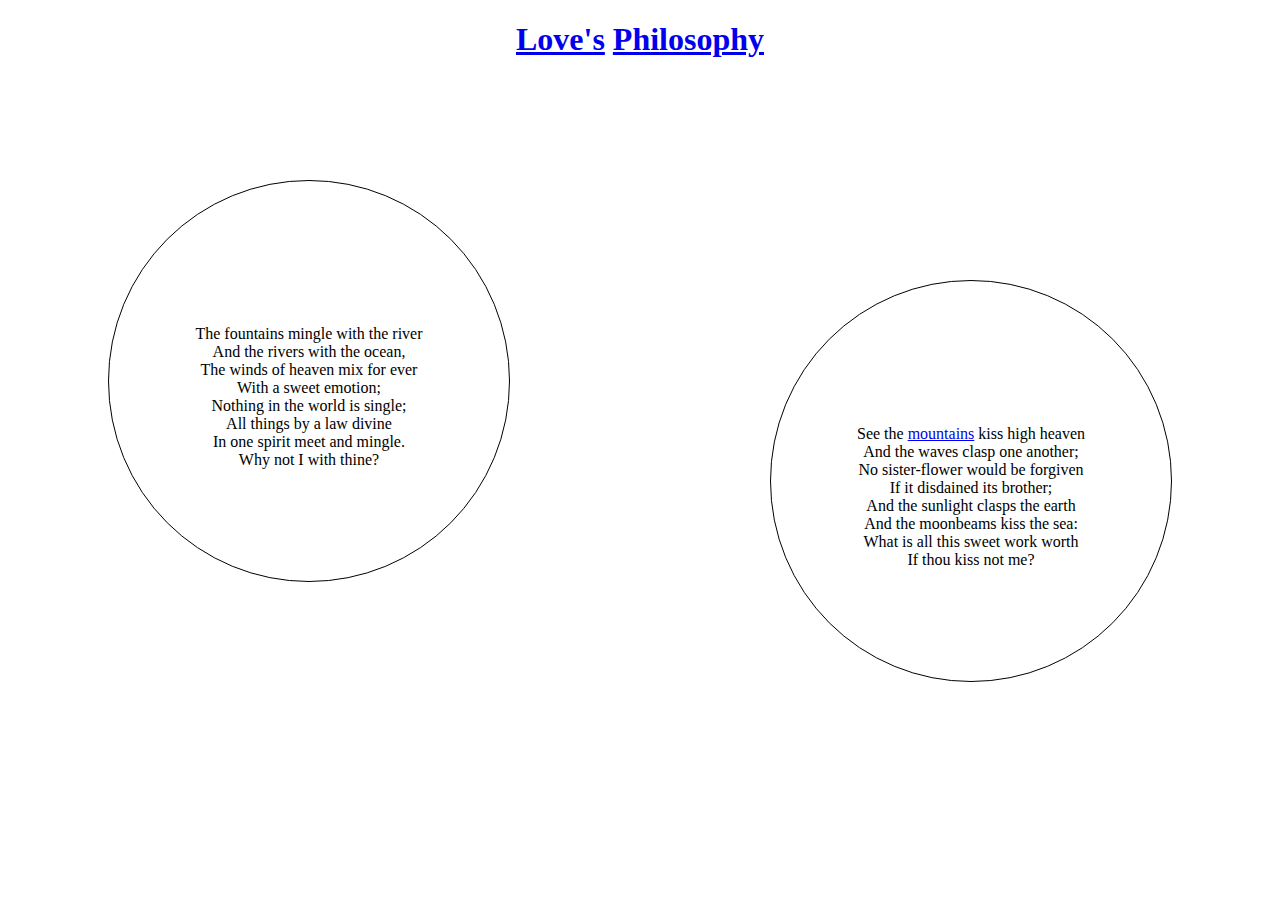
<file: Z_Wang_Level3_v1.html>
<!DOCTYPE html>
<html>
<head>
	<title>Love's Philosophy</title>
    <style>
    
        h1{
            text-align: center;
        }
    
        #first{
            float: left;
            margin-top: 100px;
            margin-left: 100px;
            text-align: center;
            border: solid 1px;
            border-radius: 500px;
            height: 400px;
            width: 400px;

        }
        #second{
            float: right;
            text-align: center;
            margin-top: 200px;
            margin-right:100px;
            border: solid 1px;
            border-radius: 500px;
            height: 400px;
            width: 400px;
        }
        #inside{
            position: relative;
            top: 50%;
            transform: translateY(-50%);
        }
    </style>
</head>
<body>
	<h1>
		<a href = "http://www.urbandictionary.com/define.php?term=love" target = "_blank">Love's</a> <a href = "https://www.youtube.com/embed/bBQVrCflZ_E?autoplay=1;rel=0&amp;controls=0&amp;showinfo=0" onclick="window.open('https://www.youtube.com/embed/bBQVrCflZ_E?autoplay=1;rel=0&amp;controls=0&amp;showinfo=0', 'newwindow', 'height=325, width=575'); return false;">Philosophy</a>
	</h1>
	
	<div id = first>
		<p id= inside>
		The fountains mingle with the river<br>
        And the rivers with the ocean, <br>
		
		The winds of heaven mix for ever <br>
        With a sweet emotion; <br>
	
        Nothing in the world is single;<br>
        All things by a law divine <br>
        
        In one spirit meet and mingle. <br>
  		Why not I with thine?<br>
  		</p>
  	</div>	
	<div id = second>
	    <p id = inside>
		See the <a href = "index.html">mountains</a> kiss high heaven<br>
        And the waves clasp one another; <br>
		
		No sister-flower would be forgiven <br>
        If it disdained its brother; <br>
		
		And the sunlight clasps the earth <br>
        And the moonbeams kiss the sea: <br>
		
		What is all this sweet work worth <br>
        If thou kiss not me? <br>
        </p>
    </div>
</body>
</html>
</file>
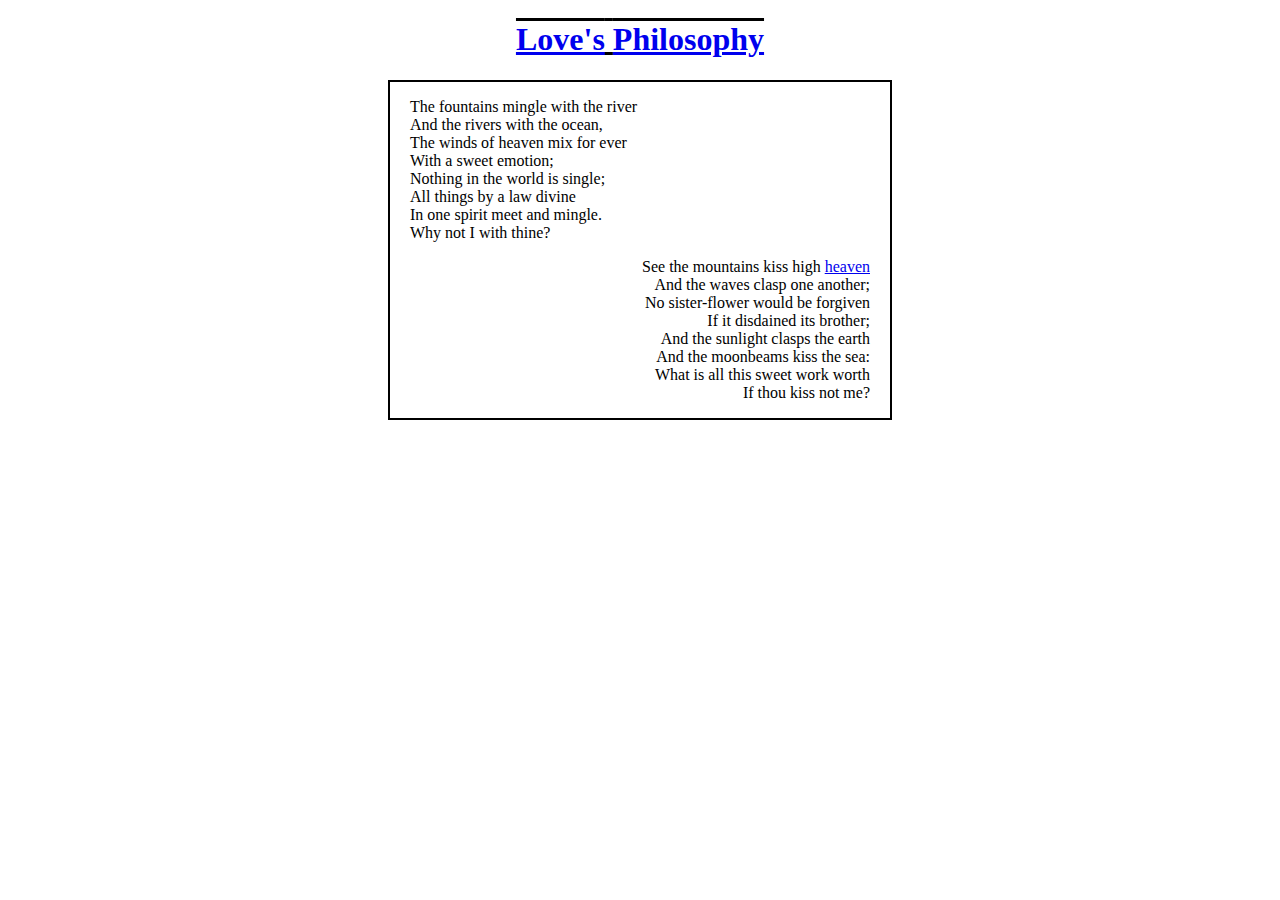
<file: Z_Wang_Level3_v2.html>
<!DOCTYPE html>
<html>
<head>
	<title>Love's Philosophy</title>
    <style>
    
        h1{
            text-align: center;
            text-decoration: overline underline;
		}
		#first{
			width: 500px;
			border: solid 2px;
			margin-left: auto;
			margin-right: auto;
        }
        #up{
            text-align: left;
			margin-left: 20px;
        }
		#down{
			text-align: right;
			margin-right: 20px;
		}
    </style>
</head>
<body>
	<h1>
		<a href = "http://www.urbandictionary.com/define.php?term=love" target = "_blank">Love's</a> <a href = "https://www.youtube.com/embed/bBQVrCflZ_E?autoplay=1;rel=0&amp;controls=0&amp;showinfo=0" onclick="window.open('https://www.youtube.com/embed/bBQVrCflZ_E?autoplay=1;rel=0&amp;controls=0&amp;showinfo=0', 'newwindow', 'height=325, width=575'); return false;">Philosophy</a>
	</h1>
	
	<div id = first>
		<p id= up>
		The fountains mingle with the river<br>
        And the rivers with the ocean, <br>
		
		The winds of heaven mix for ever <br>
        With a sweet emotion; <br>
	
        Nothing in the world is single;<br>
        All things by a law divine <br>
        
        In one spirit meet and mingle. <br>
  		Why not I with thine?<br>
  		</p>
  		
	
	    <p id = down>
		See the mountains kiss high <a href = "index.html">heaven</a> <br>
        And the waves clasp one another; <br>
		
		No sister-flower would be forgiven <br>
        If it disdained its brother; <br>
		
		And the sunlight clasps the earth <br>
        And the moonbeams kiss the sea: <br>
		
		What is all this sweet work worth <br>
        If thou kiss not me? <br>
        </p>
    </div>
    
</body>
</html>
</file>
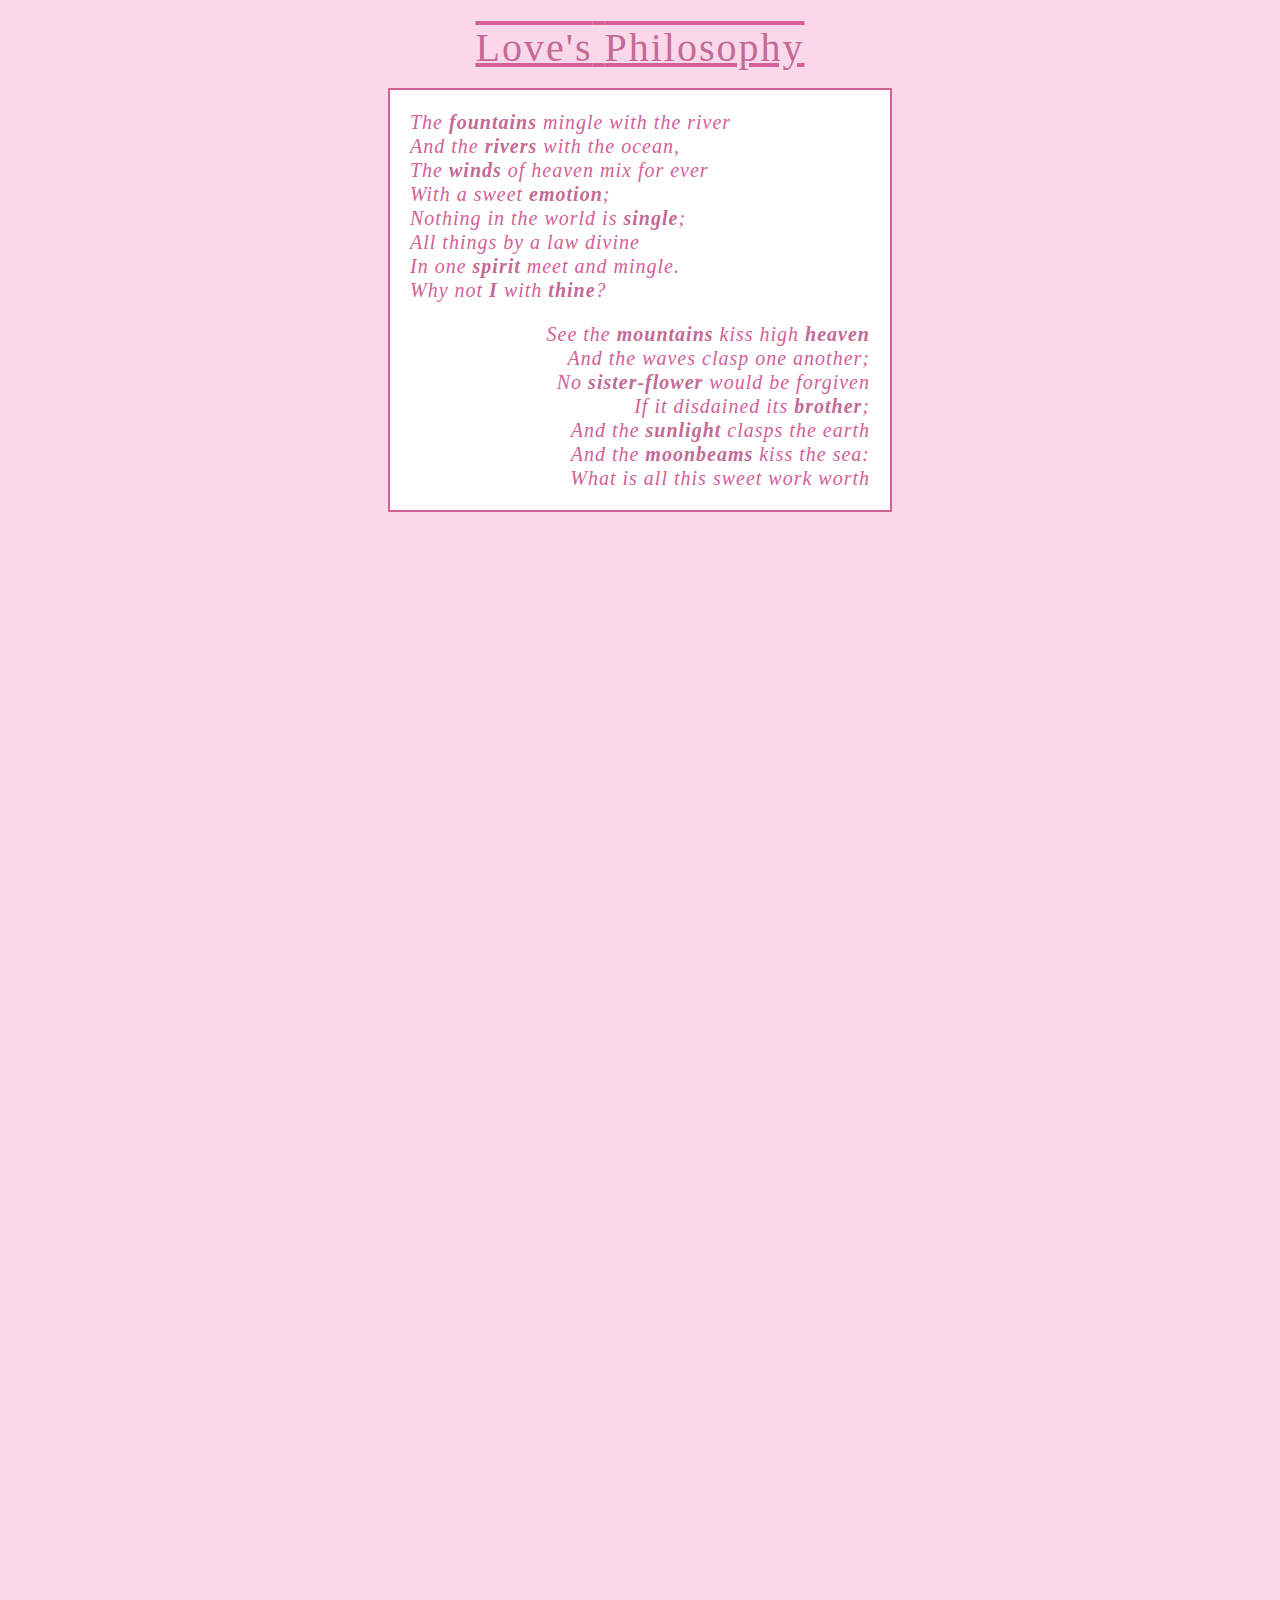
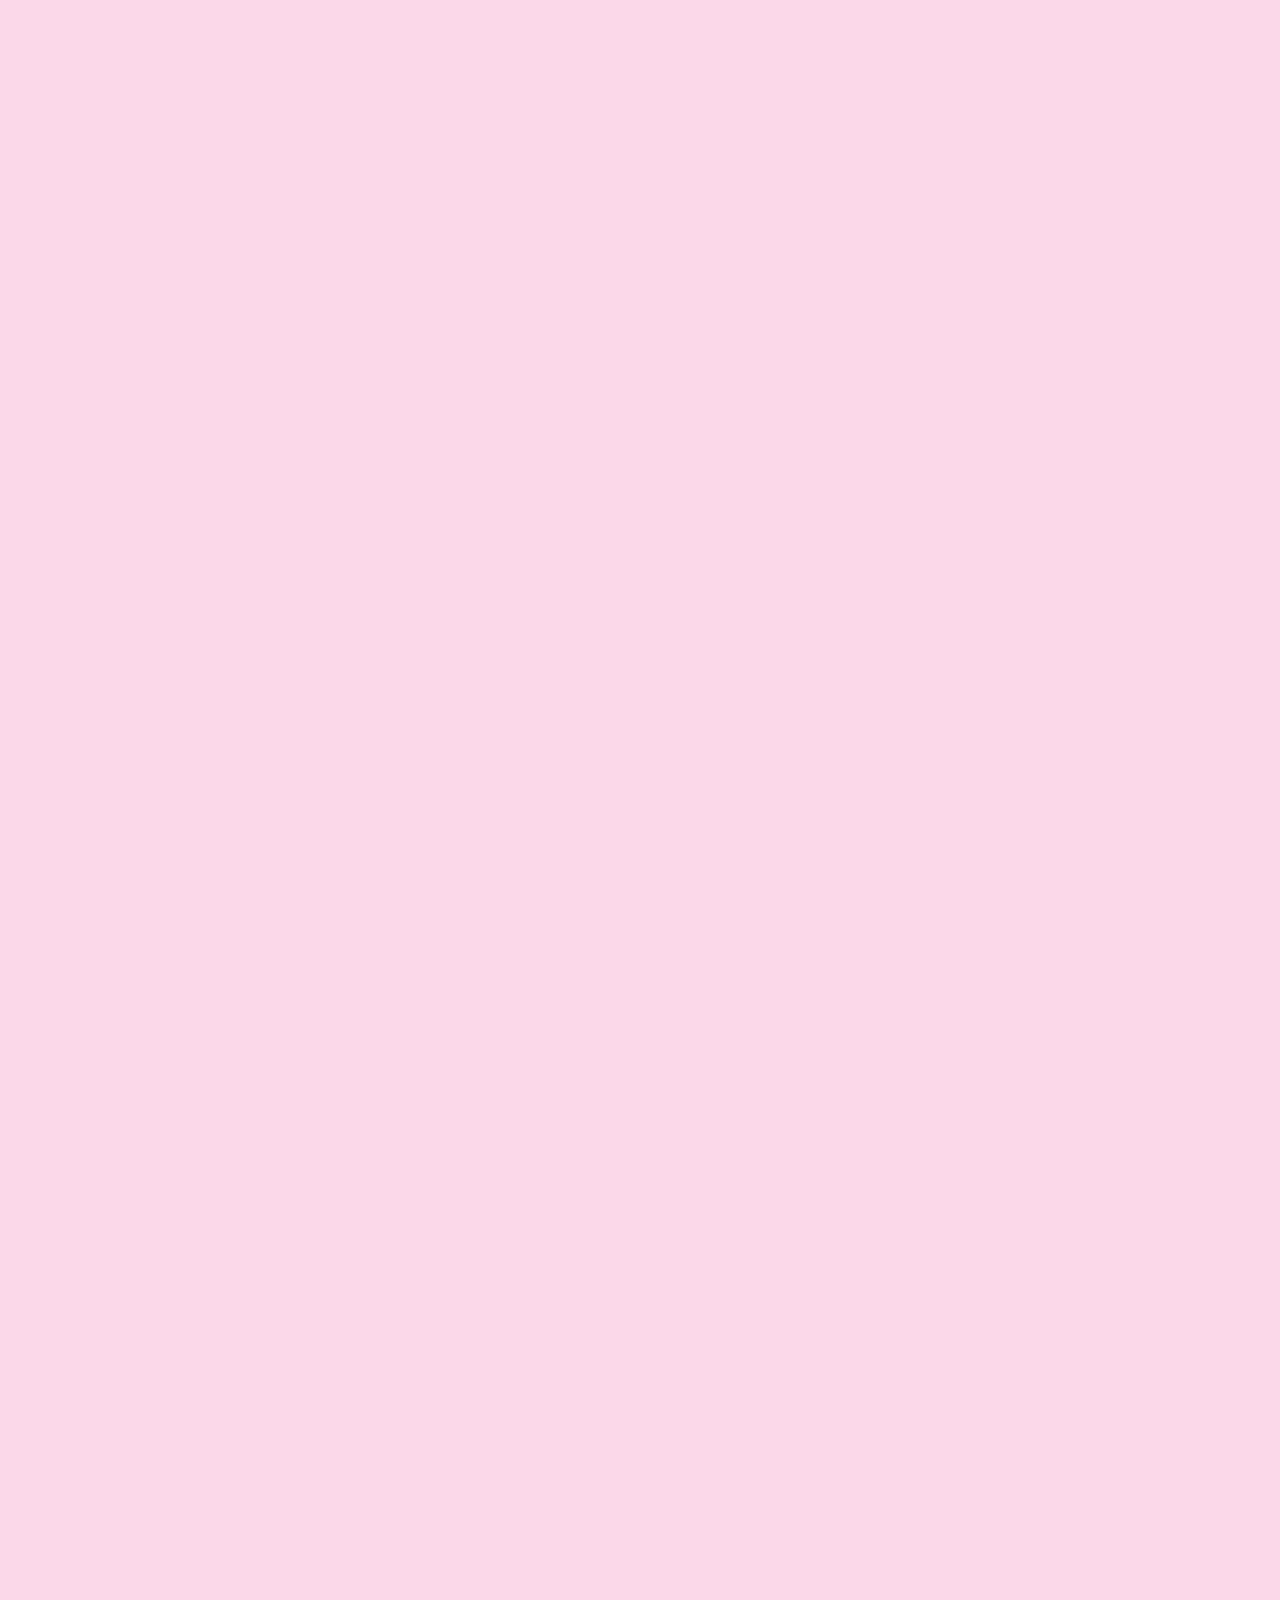
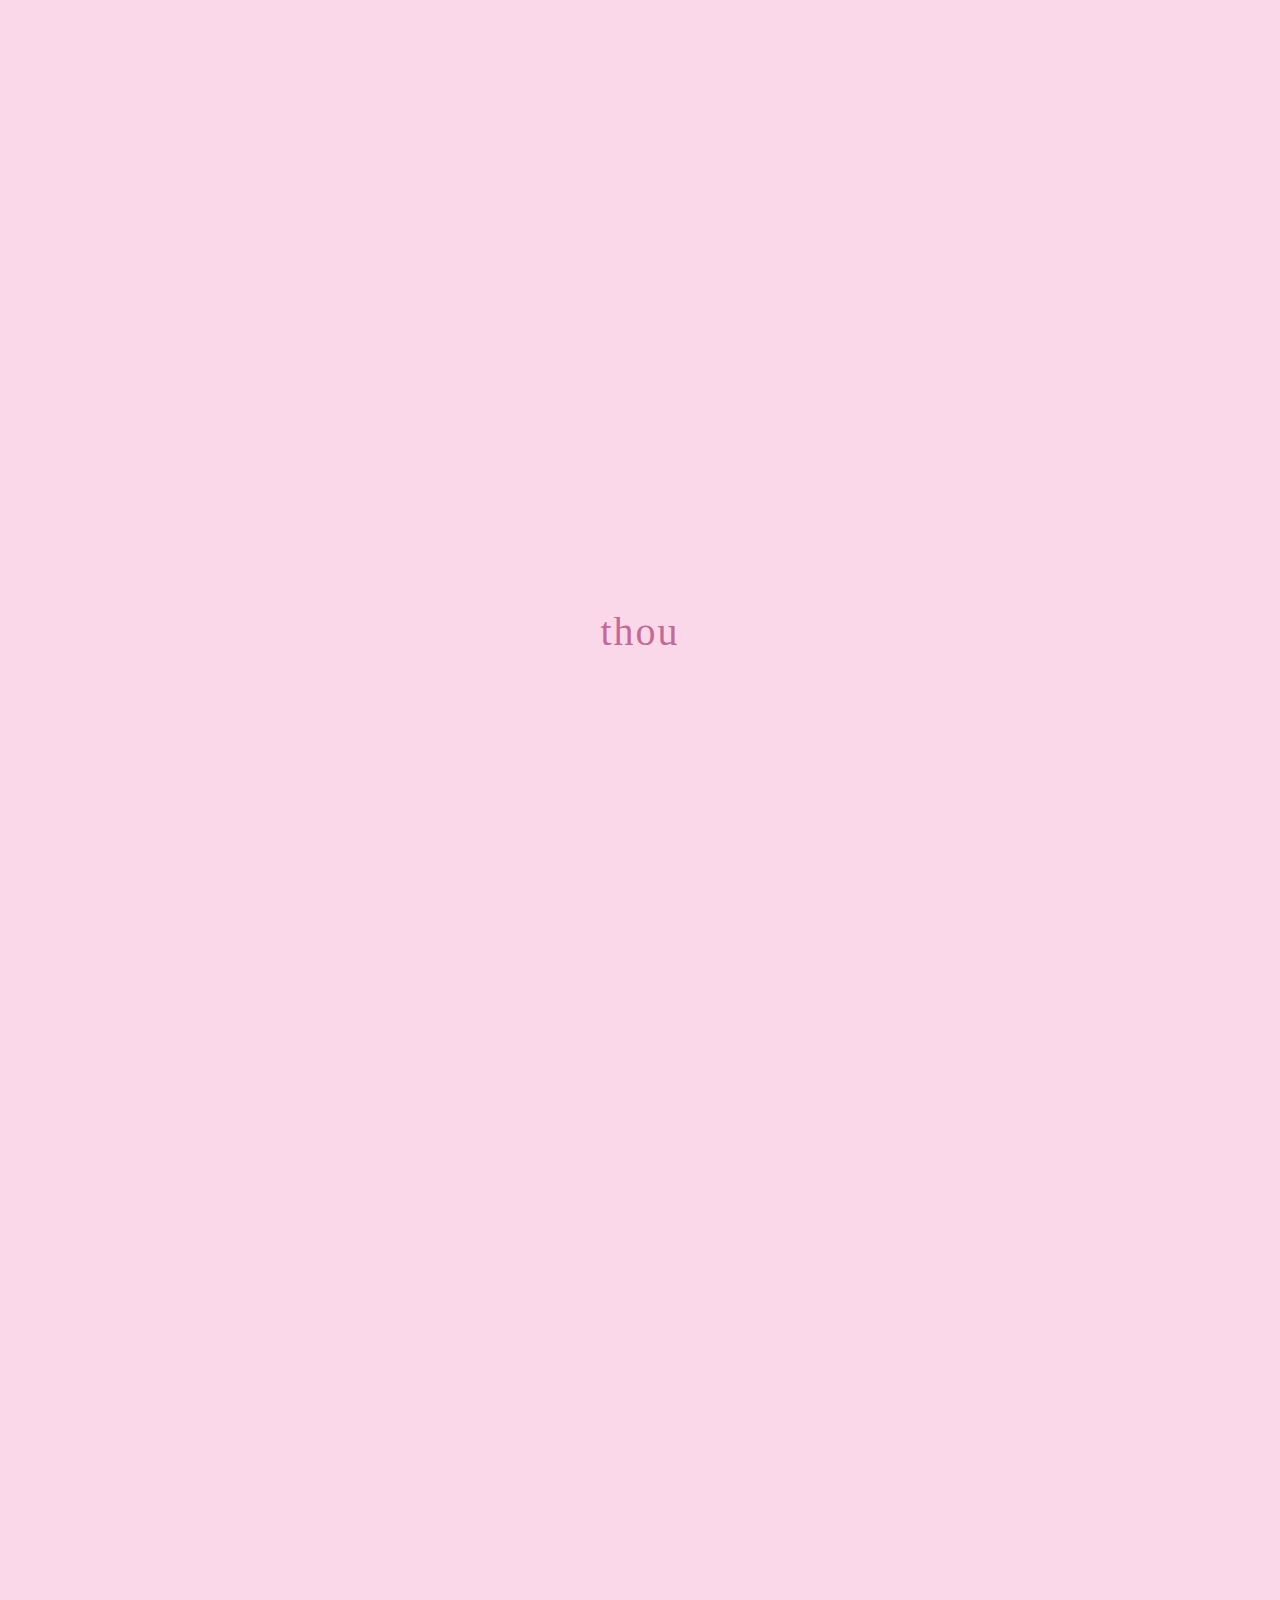
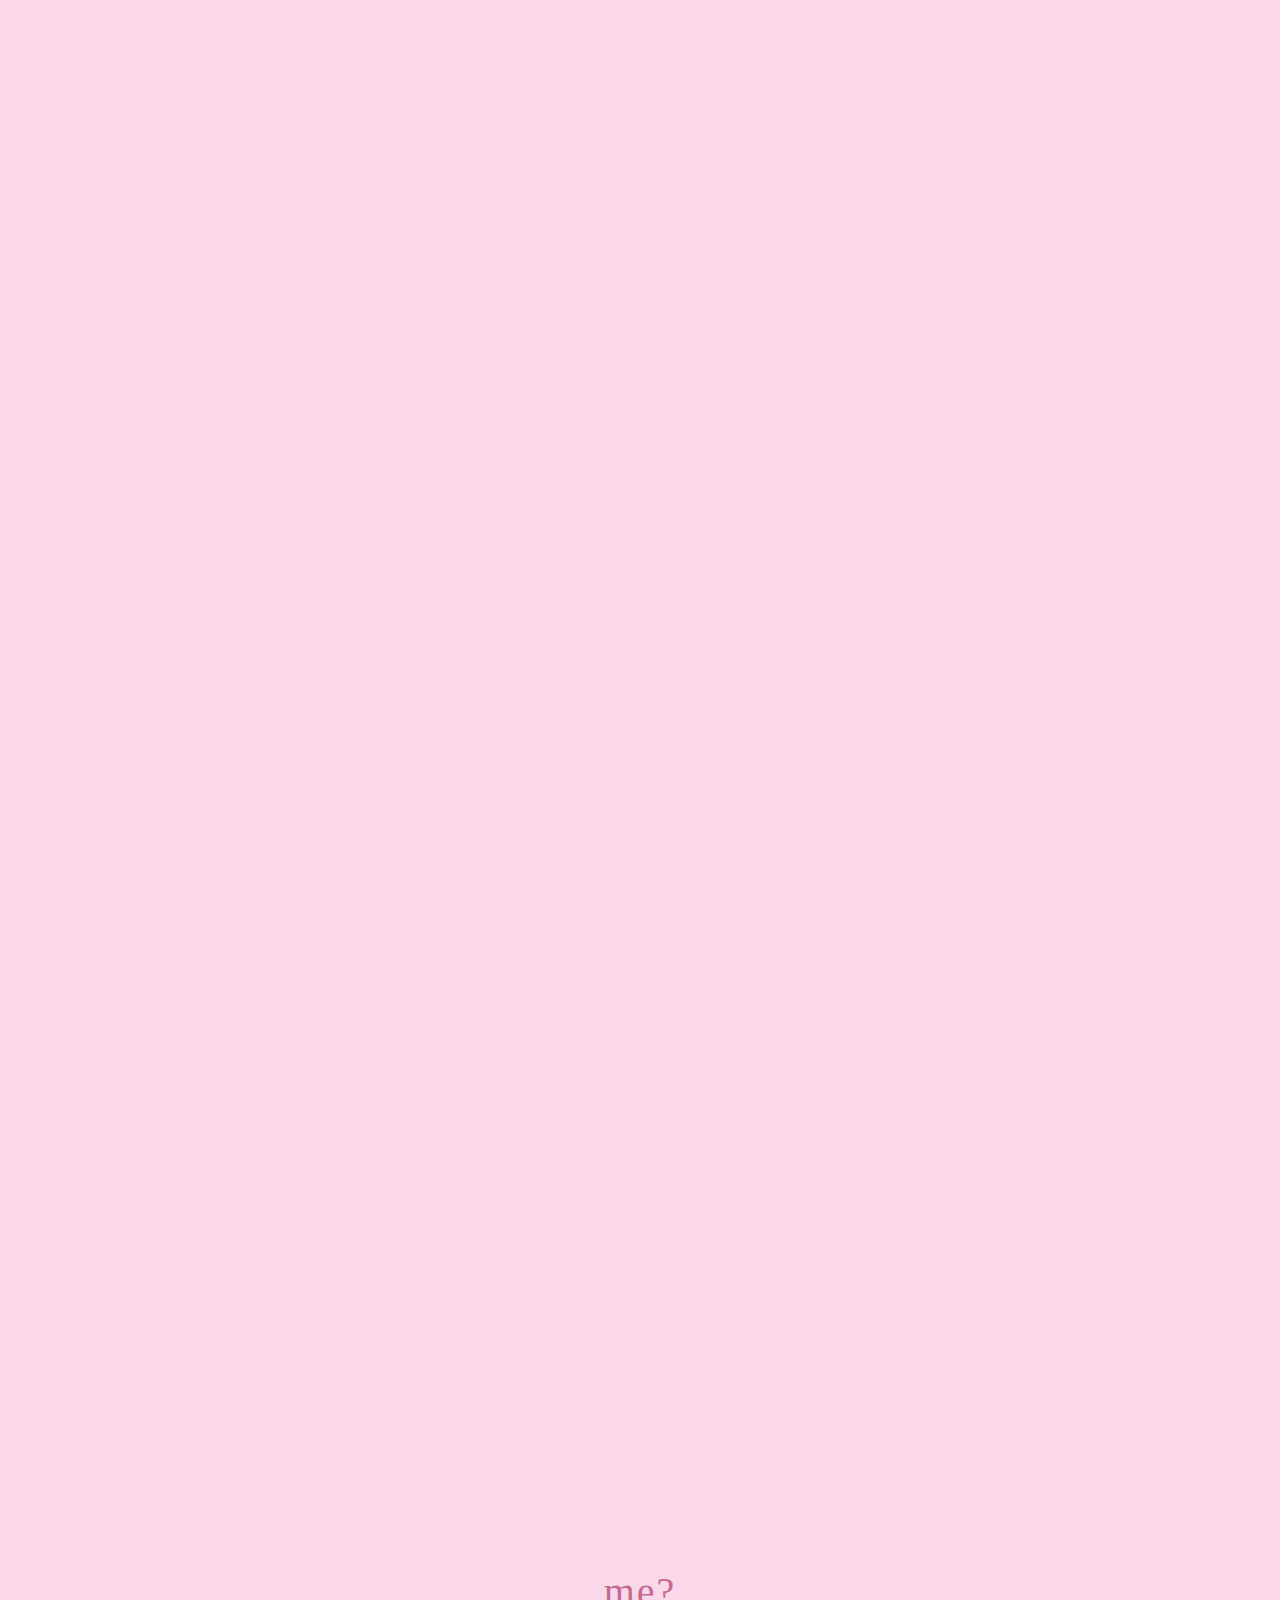
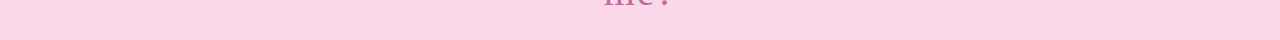
<file: Z_Wang_Level4_v1.html>
<!DOCTYPE html>
<html>
<head>
	<title>Love's Philosophy</title>
    <style>
    
        body{
			background: #fbd8e9;
		}
		a{
			text-decoration: none;
			color: #c46a96;
		}
		a:active{
			color: #c46a96;
		}
		a:hover{
			color: #efcfde;
		}
		a:visited{
			color: #c46a96;
		}
		#begin{
            text-align: center;
            text-decoration: overline underline;
			font-family: AR DECODE;
			font-size: 40px;
			line-height: 2;
			color: #d36098;
			letter-spacing: 2px;
		}
		#end{
			margin-top: 2000px;
			text-align: center;
			font-family: AR DECODE;
			font-size: 40px;
			line-height: 2;
			color: #d36098;
			letter-spacing: 2px;
		}
		#first{
			width: 500px;
			border: solid 2px;
			margin-left: auto;
			margin-right: auto;
			font-family: Gabriola;
			font-style: italic;
			font-size: 20px;
			line-height: 1.2;
			background: white;
			color: #d36098;
			letter-spacing: 1px;
        }
        #up{
            text-align: left;
			margin-left: 20px;
        }
		#down{
			text-align: right;
			margin-right: 20px;
		}
    </style>
</head>
<body>
	<div id = begin>
		<a href = "http://www.dictionary.com/browse/love" target = "_blank">Love's</a> <a href = "https://www.youtube.com/embed/kybeq2dWBf8?autoplay=1;rel=0&amp;controls=0&amp;showinfo=0" onclick="window.open('https://www.youtube.com/embed/kybeq2dWBf8?autoplay=1;rel=0&amp;controls=0&amp;showinfo=0', 'newwindow', 'height=325, width=575'); return false;">Philosophy</a>
	</div>
	
	<div id = first>
		<p id= up>
		The <a href = "#thou"><strong>fountains</strong></a> mingle with the river<br>
        And the <a href = "#me"><strong>rivers</strong></a> with the ocean, <br>
		
		The <a href = "#thou"><strong>winds</strong></a> of heaven mix for ever <br>
        With a sweet <a href = "#me"><strong>emotion</strong></a>; <br>
	
        Nothing in the world is <a href = "#me"><strong>single</strong></a>;<br>
        All things by a law divine <br>
        
        In one <a href = "#thou"><strong>spirit</strong></a> meet and mingle. <br>
  		Why not <a href = "#me"><strong>I</strong></a> with <a href = "#thou"><strong>thine</strong></a>?<br>
  		</p>
  		
	
	    <p id = down>
		See the <a href = "#me"><strong>mountains</strong></a> kiss high <a href = "#thou"><strong>heaven</strong></a> <br>
        And the waves clasp one another; <br>
		
		No <a href = "index.html"><strong>sister-flower</strong></a> would be forgiven <br>
        If it disdained its <a href = "index.html"><strong>brother</strong></a>; <br>
		
		And the <a href = "#thou"><strong>sunlight</strong></a> clasps the earth <br>
        And the <a href = "#me"><strong>moonbeams</strong></a> kiss the sea: <br>
		
		What is all this sweet work worth <br>
		</p>
    </div>
    <div id = end>
		<br><br><br><br><br><br><br><br><br><br><br><br><br><br><br><br>
		<span id = thou><a href = "#begin">thou</a></span>
		<br><br><br><br><br><br><br><br><br><br><br><br><br><br><br><br><br><br><br><br><br><br><br><br><br><br><br><br><br><br><br><br>
		<span id = me><a href = "#begin">me?</a></span> <br>
    </div>
</body>
</html>
</file>
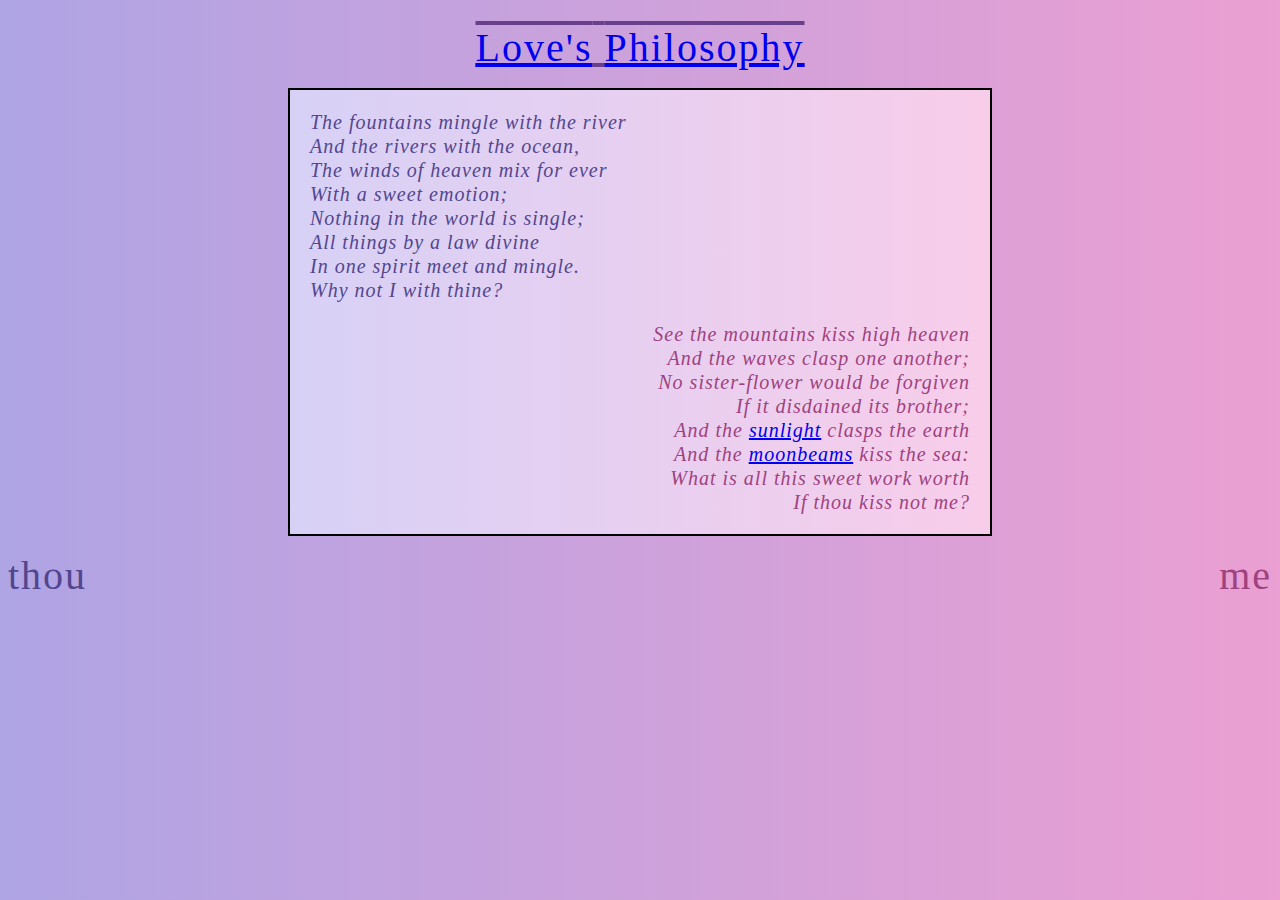
<file: Z_Wang_Level4_v2.html>
<!DOCTYPE html>
<html>
<head>
	<title>Love's Philosophy</title>
    <style>
    
        body{
			height: 100%;
    		background: linear-gradient(to right, #afa4e4 , #eb9fd2);
		}
		#begin{
            text-align: center;
            text-decoration: overline underline;
			font-family: AR DECODE;
			font-size: 40px;
			line-height: 2;
			color: #683f8b;
			letter-spacing: 2px;
		}
		#end{
			margin-top: auto;
			margin-bottom: auto;
			text-align: center;
			font-family: AR DECODE;
			font-size: 40px;
			line-height: 2;
			letter-spacing: 2px;
		    width: auto;
		}
		#thou{
			float: left;
			color: #52468f;
		}
		#me{
			float: right;
			color: #9e4280;
		}
		#first{
			width: 700px;
			border: solid 2px;
			margin-left: auto;
			margin-right: auto;
			font-family: Gabriola;
			font-style: italic;
			font-size: 20px;
			line-height: 1.2;
			background: linear-gradient(to right, #d7d1f6 , #f8cdea );
			letter-spacing: 1px;
        }
        #up{
            text-align: left;
			margin-left: 20px;
			color: #52468f;
        }
		#down{
			text-align: right;
			margin-right: 20px;
			color: #9e4280;
		}
    </style>
</head>
<body>
	<div id = begin>
		<a href = "http://www.dictionary.com/browse/love" target = "_blank">Love's</a> <a href = "https://www.youtube.com/embed/kybeq2dWBf8?autoplay=1;rel=0&amp;controls=0&amp;showinfo=0" onclick="window.open('https://www.youtube.com/embed/kybeq2dWBf8?autoplay=1;rel=0&amp;controls=0&amp;showinfo=0', 'newwindow', 'height=325, width=575'); return false;">Philosophy</a>
	</div>
	
	<div id = first>
		<p id= up>
		The fountains mingle with the river<br>
        And the rivers with the ocean, <br>
		
		The winds of heaven mix for ever <br>
        With a sweet emotion; <br>
	
        Nothing in the world is single;<br>
        All things by a law divine <br>
        
        In one spirit meet and mingle. <br>
  		Why not I with thine?<br>
  		</p>
  		
	
	    <p id = down>
		See the mountains kiss high heaven<br>
        And the waves clasp one another; <br>
		
		No sister-flower would be forgiven <br>
        If it disdained its brother; <br>
		
		And the <a href = "index.html">sunlight</a> clasps the earth <br>
        And the <a href = "index.html">moonbeams</a> kiss the sea: <br>
		
		What is all this sweet work worth <br>
		If thou kiss not me?<br>
		</p>
    </div>
    <div id = end>
		<div id = thou>thou</div>
		<div id = me>me</div>
    </div>
</body>
</html>
</file>
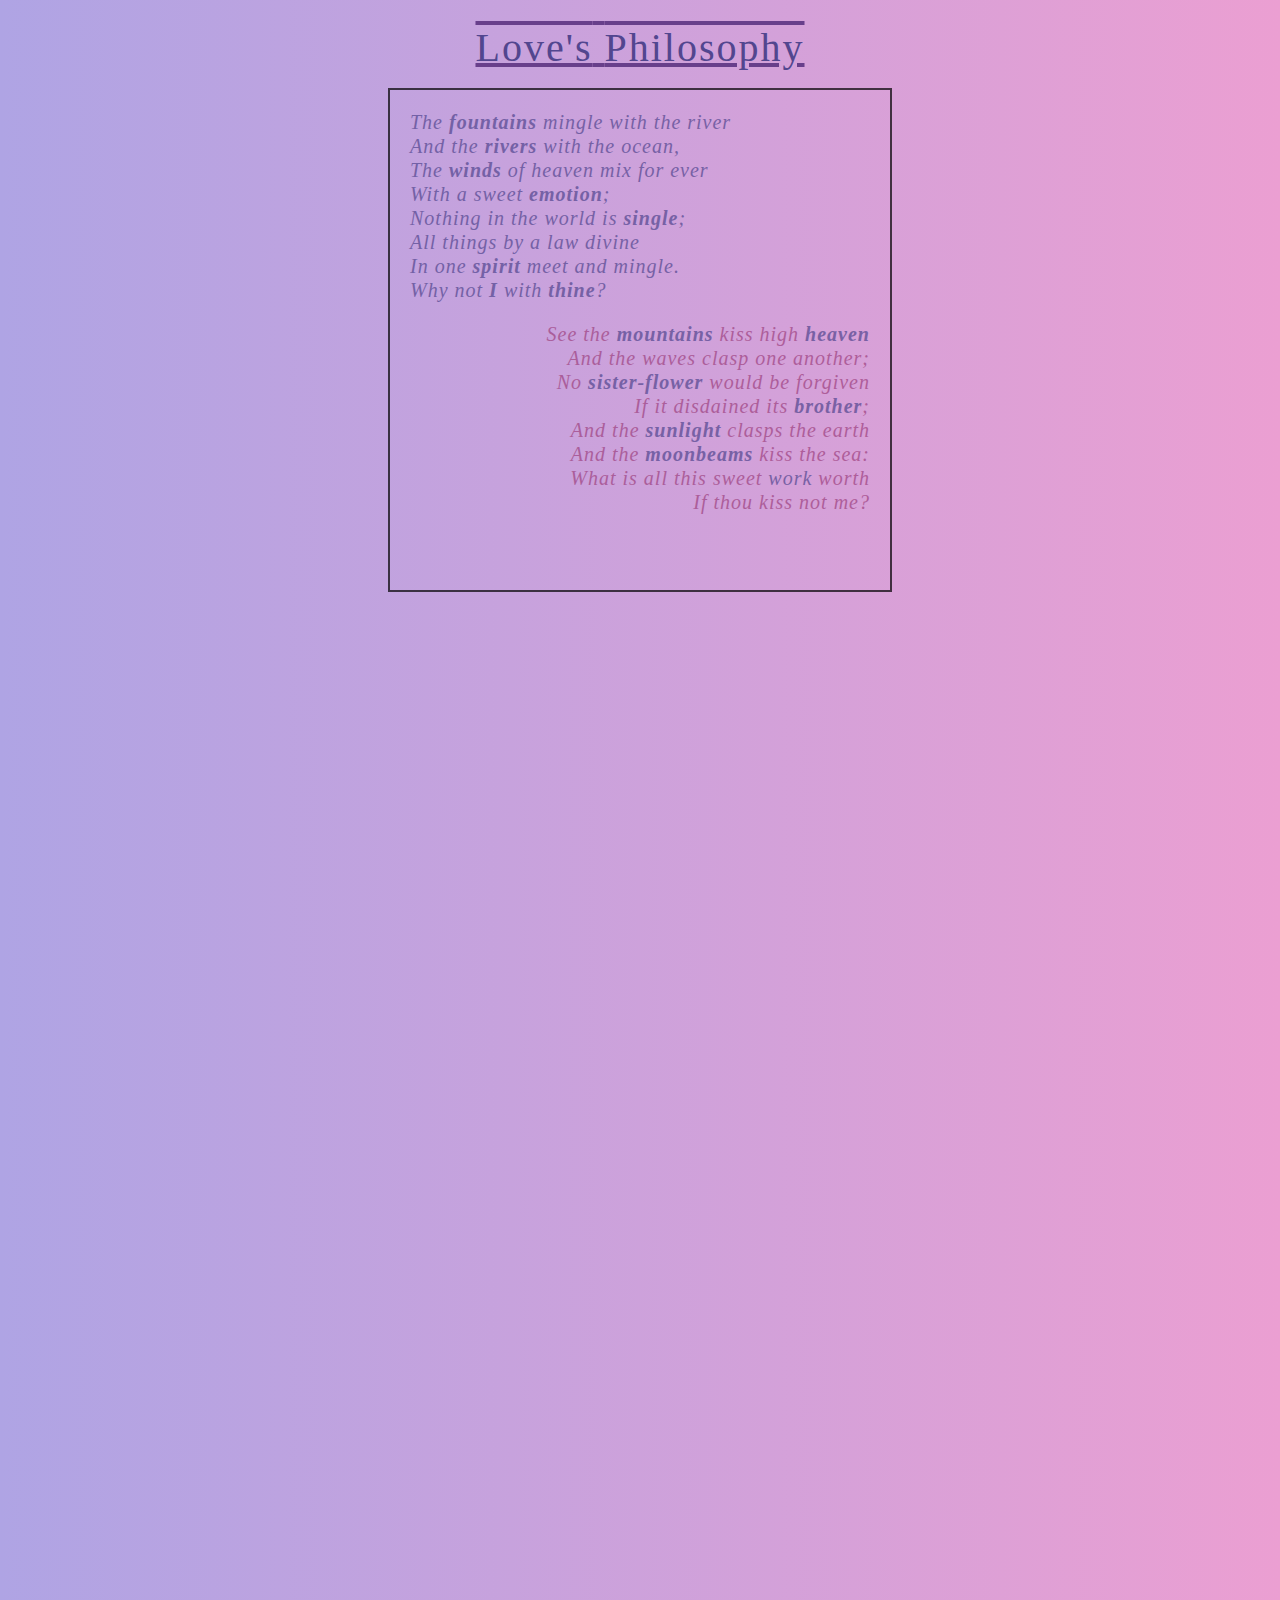
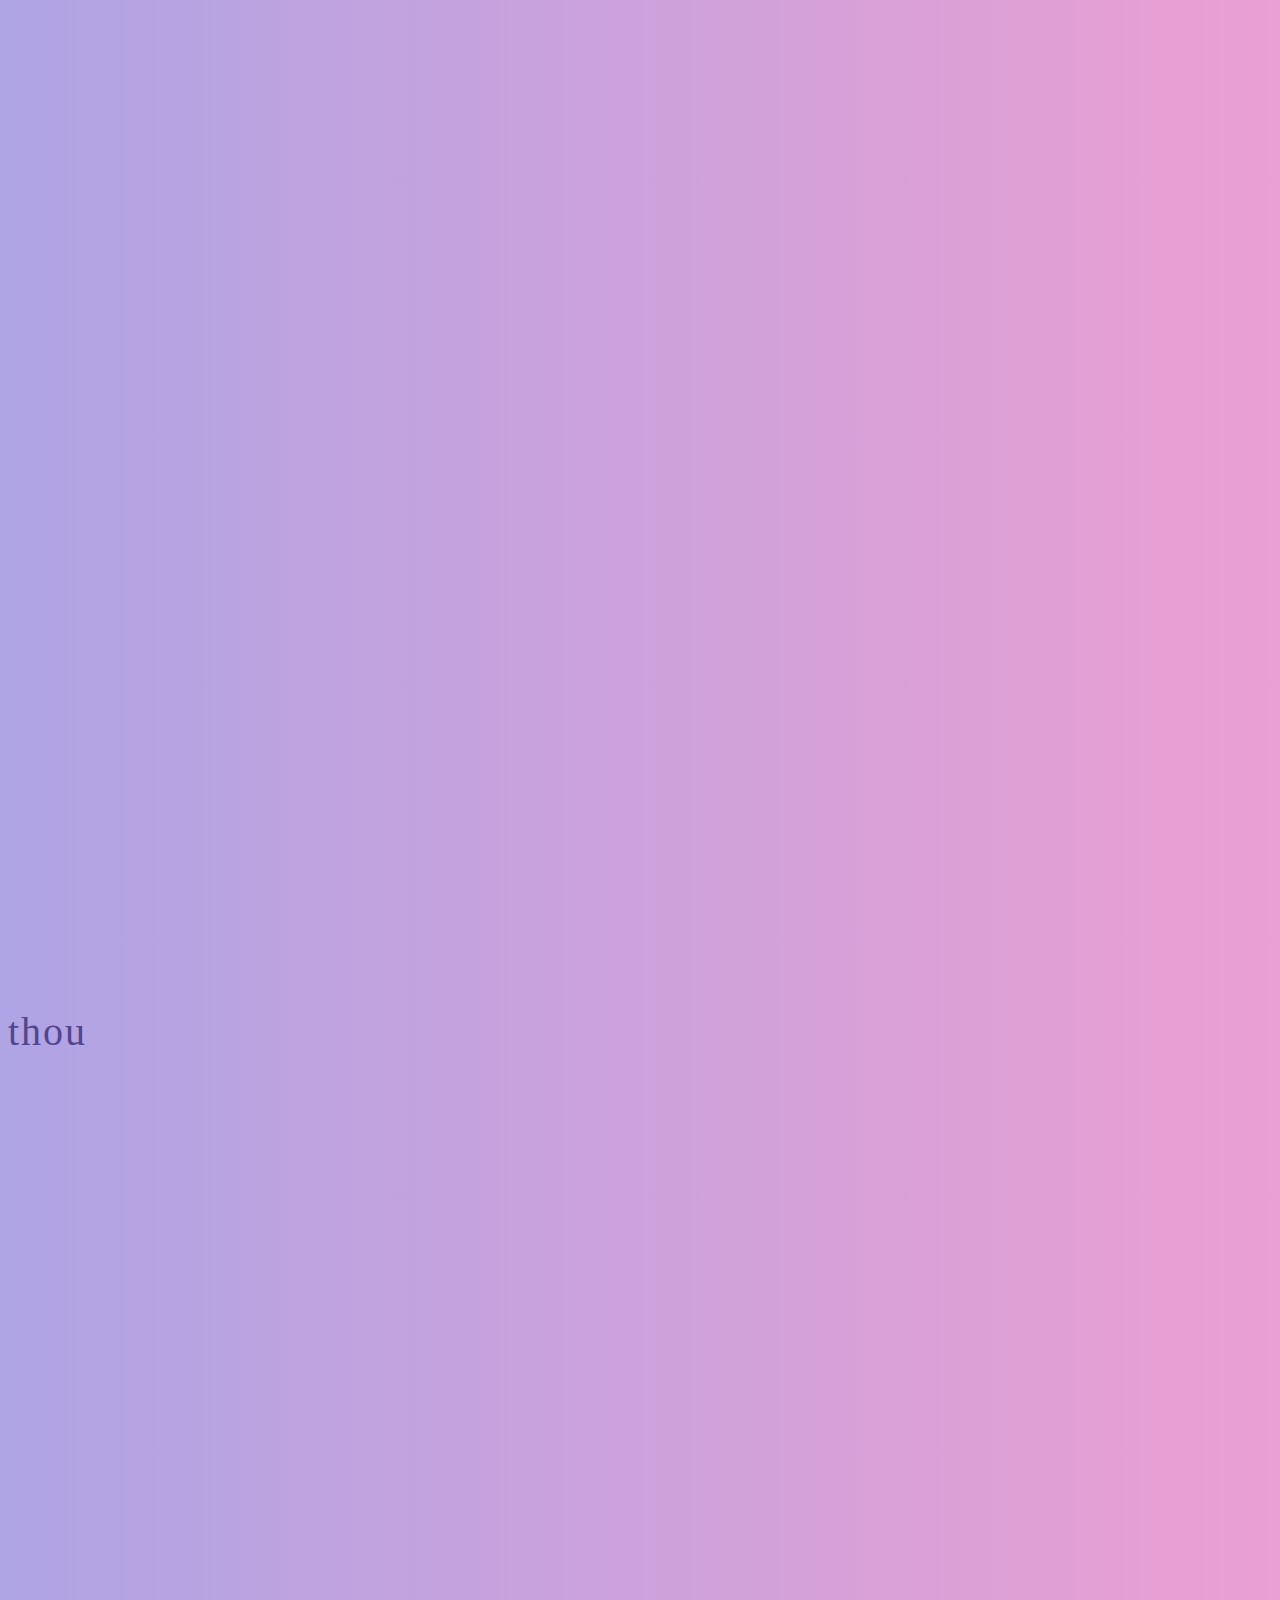
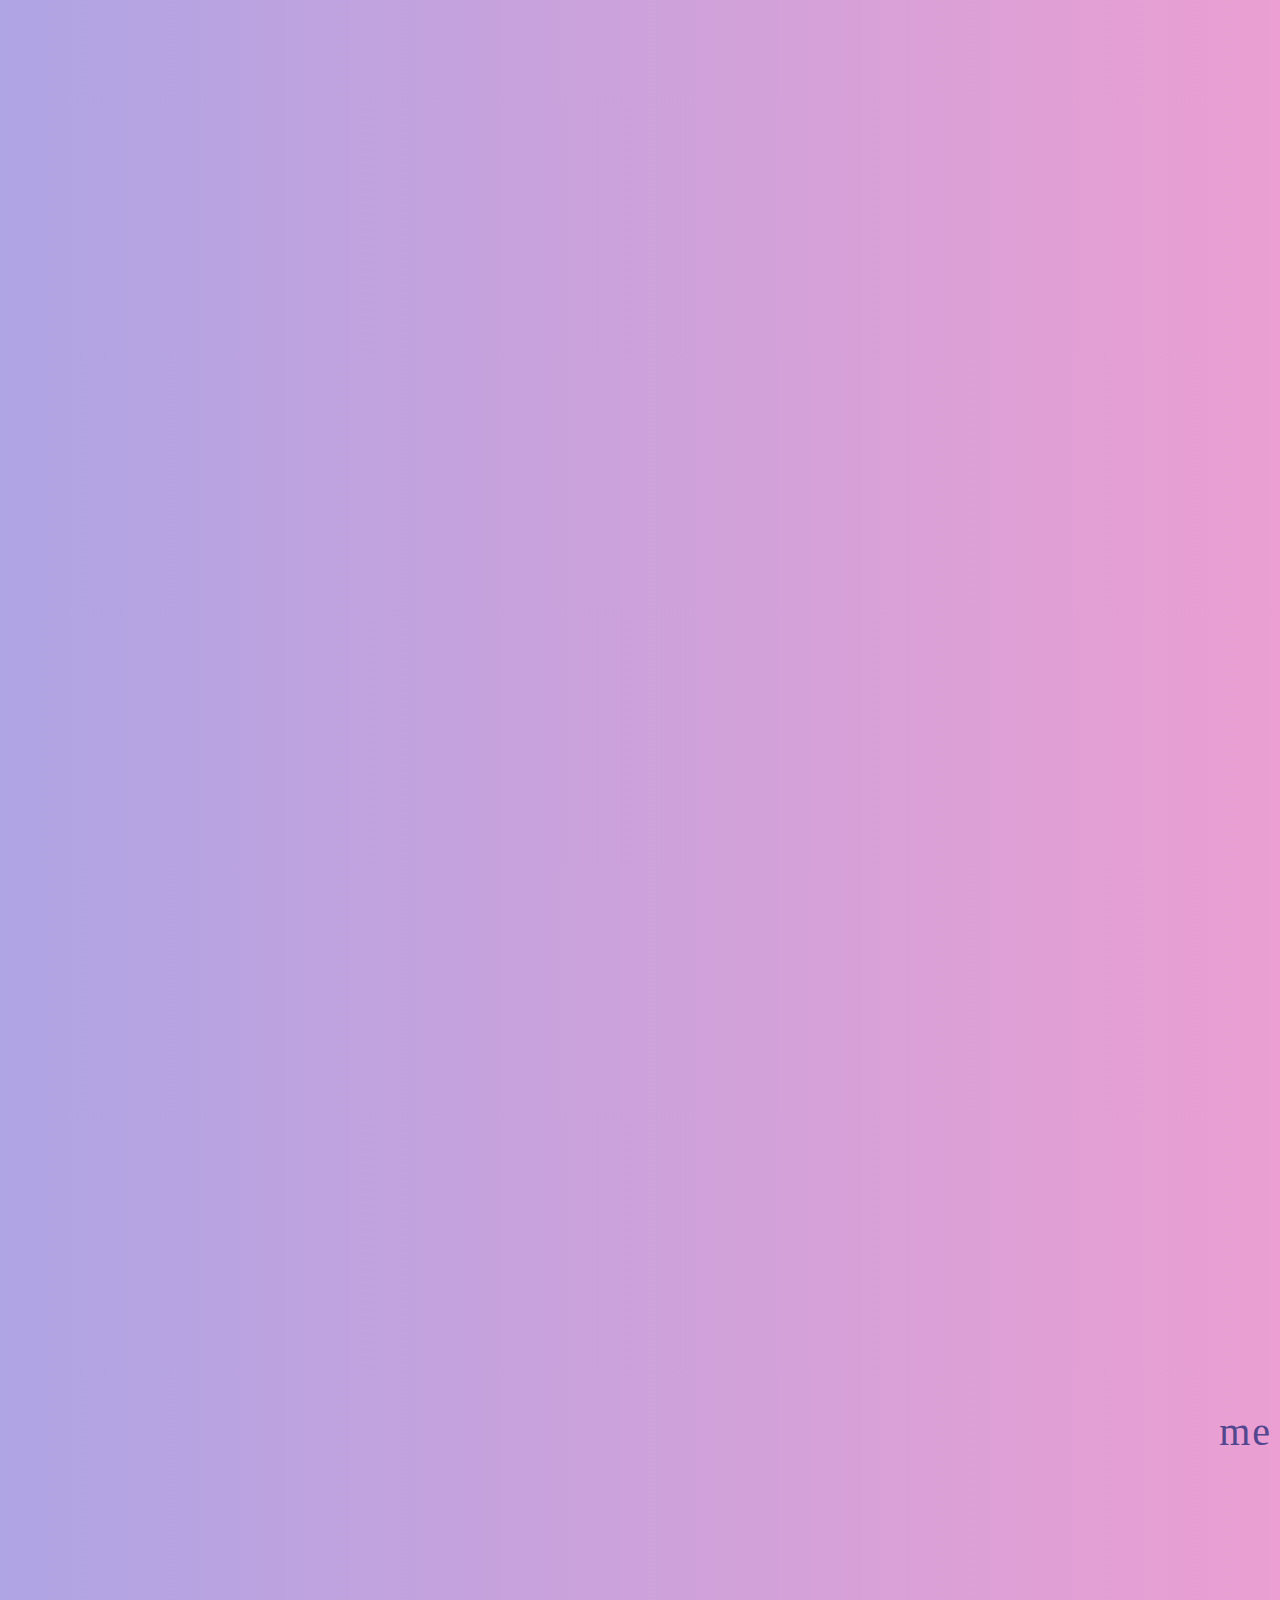
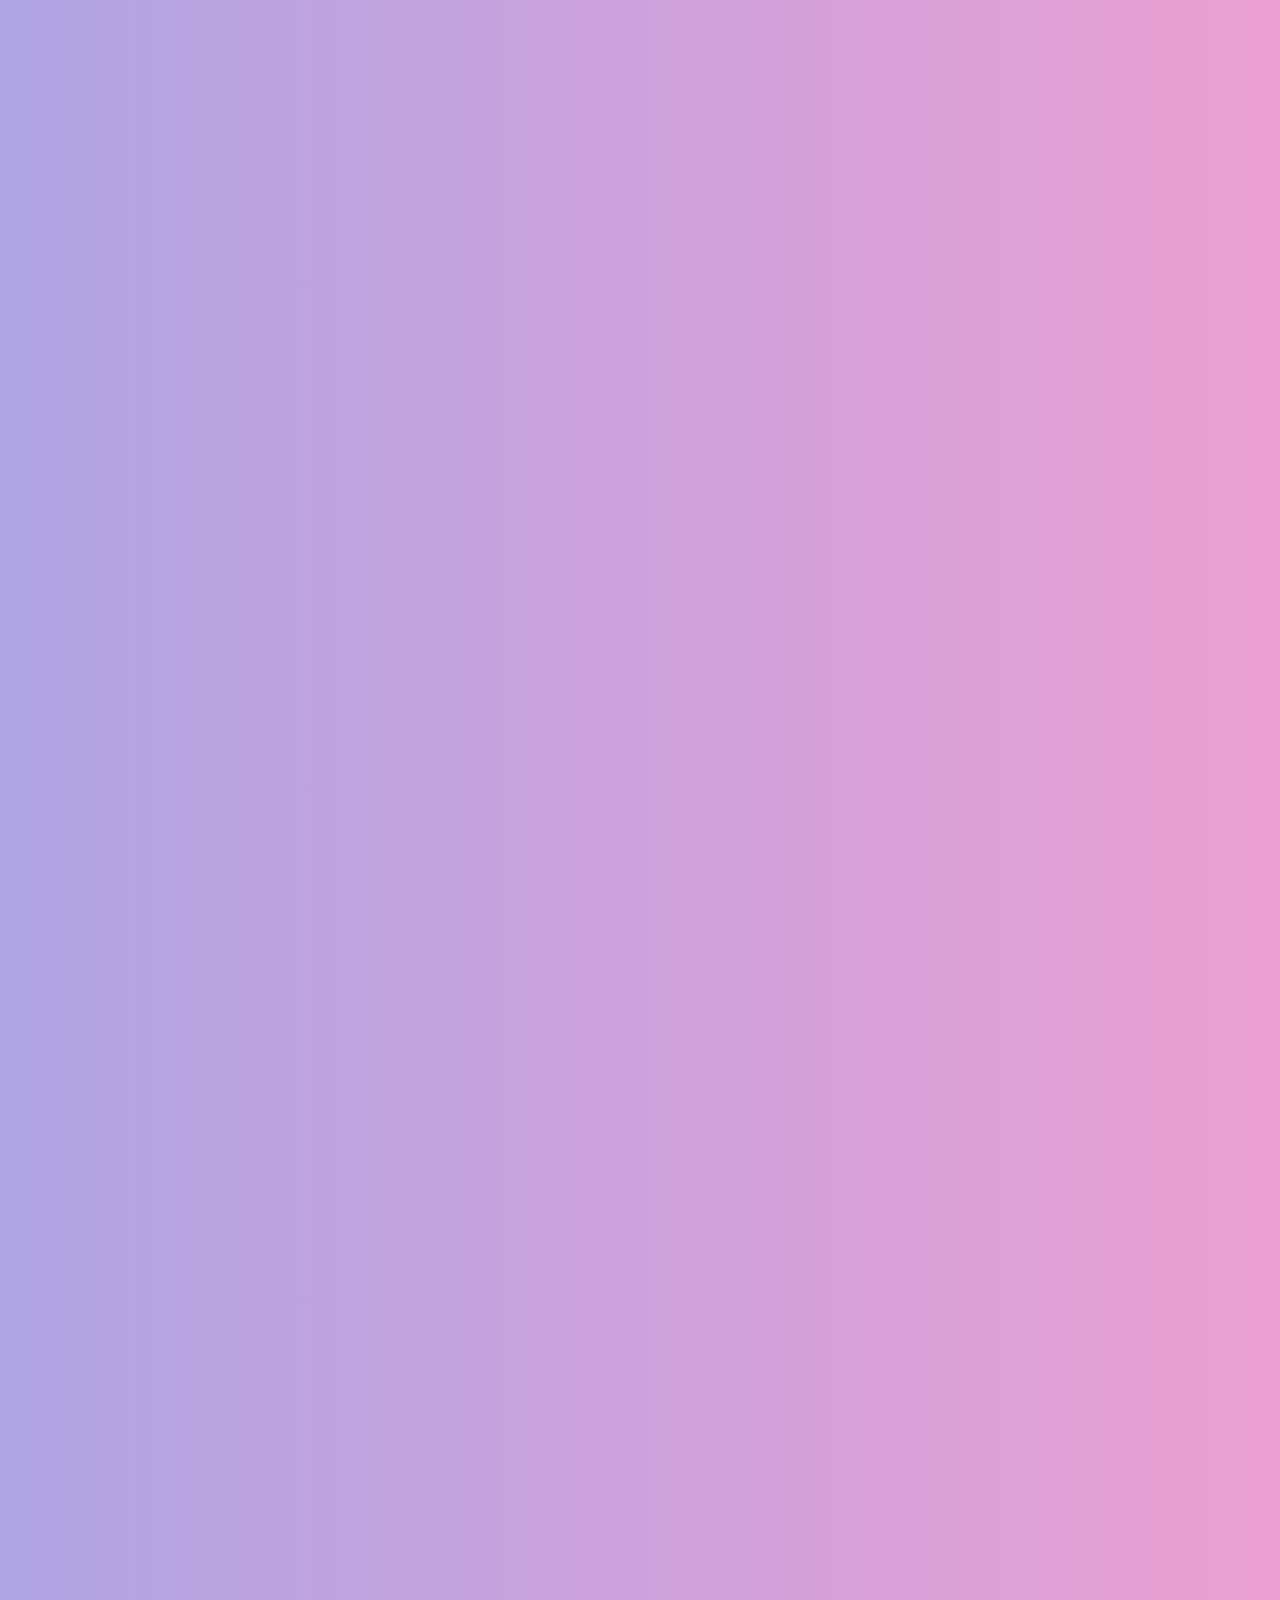
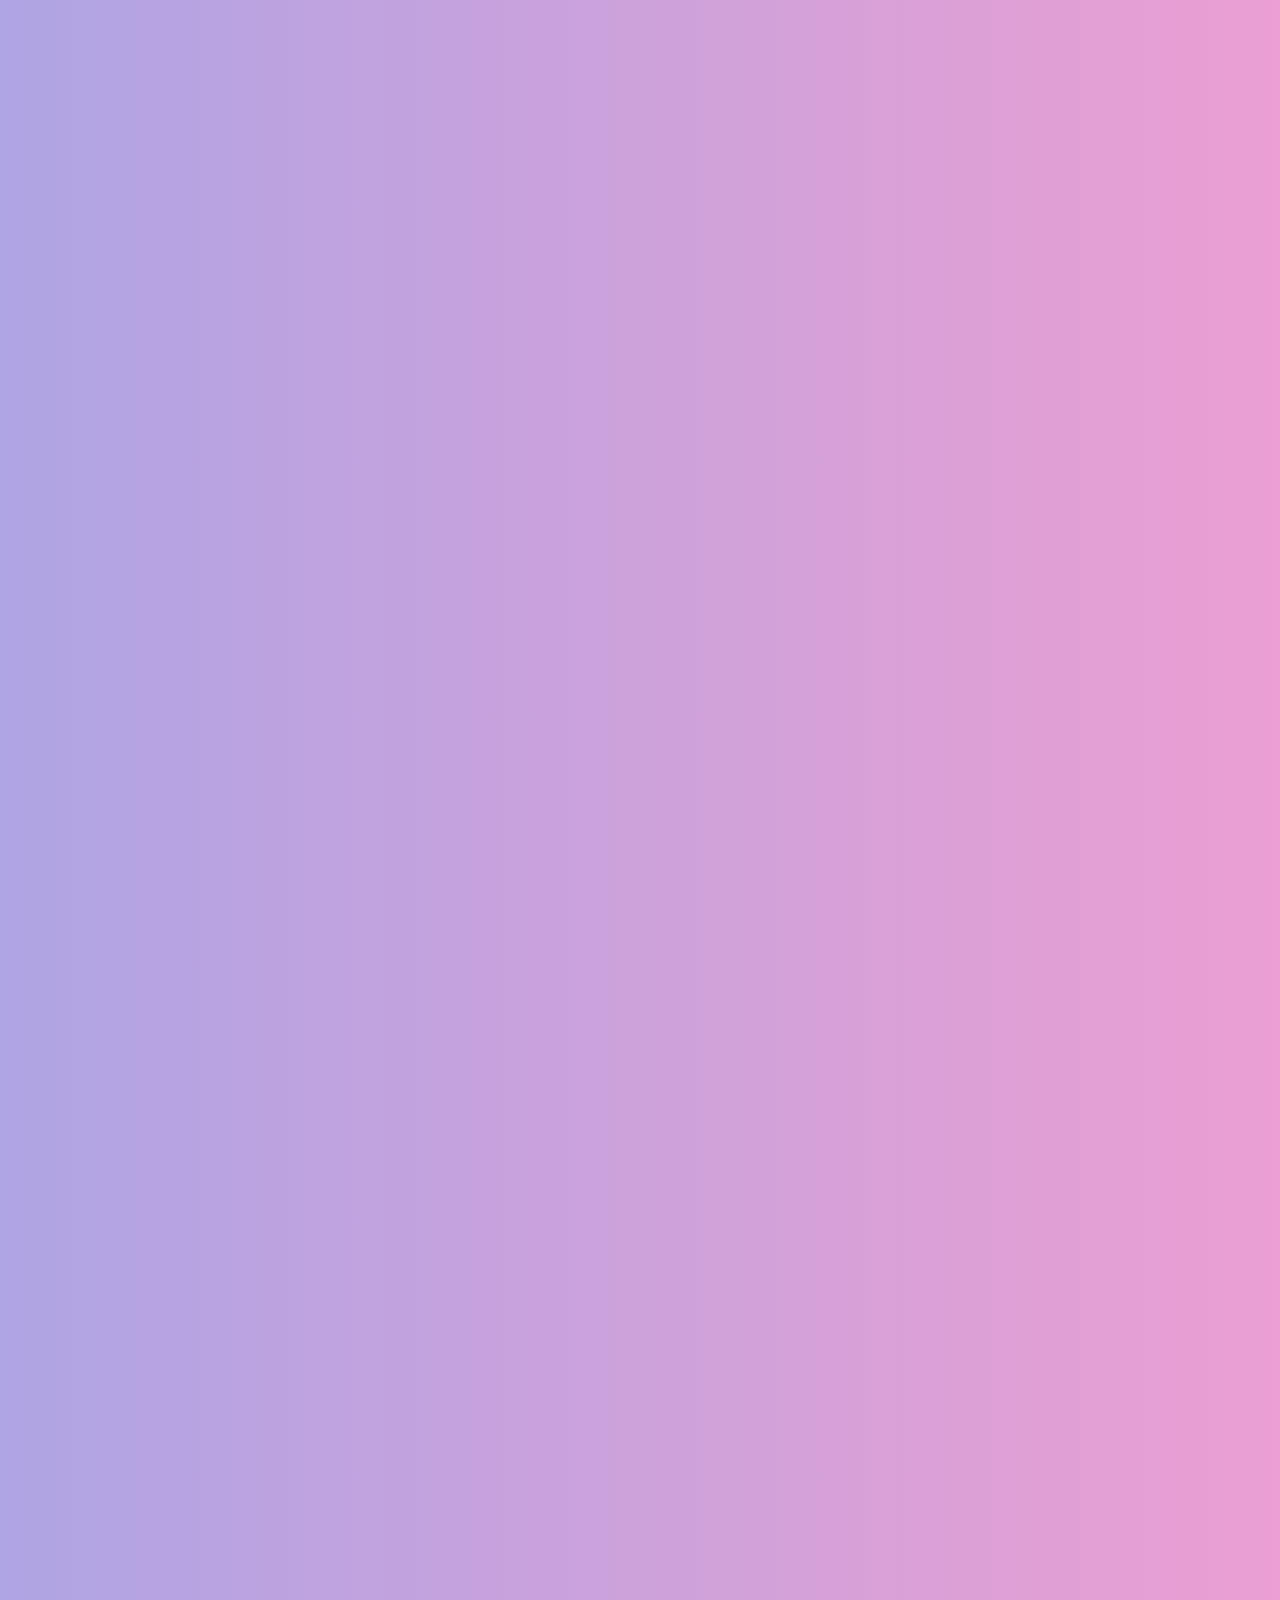
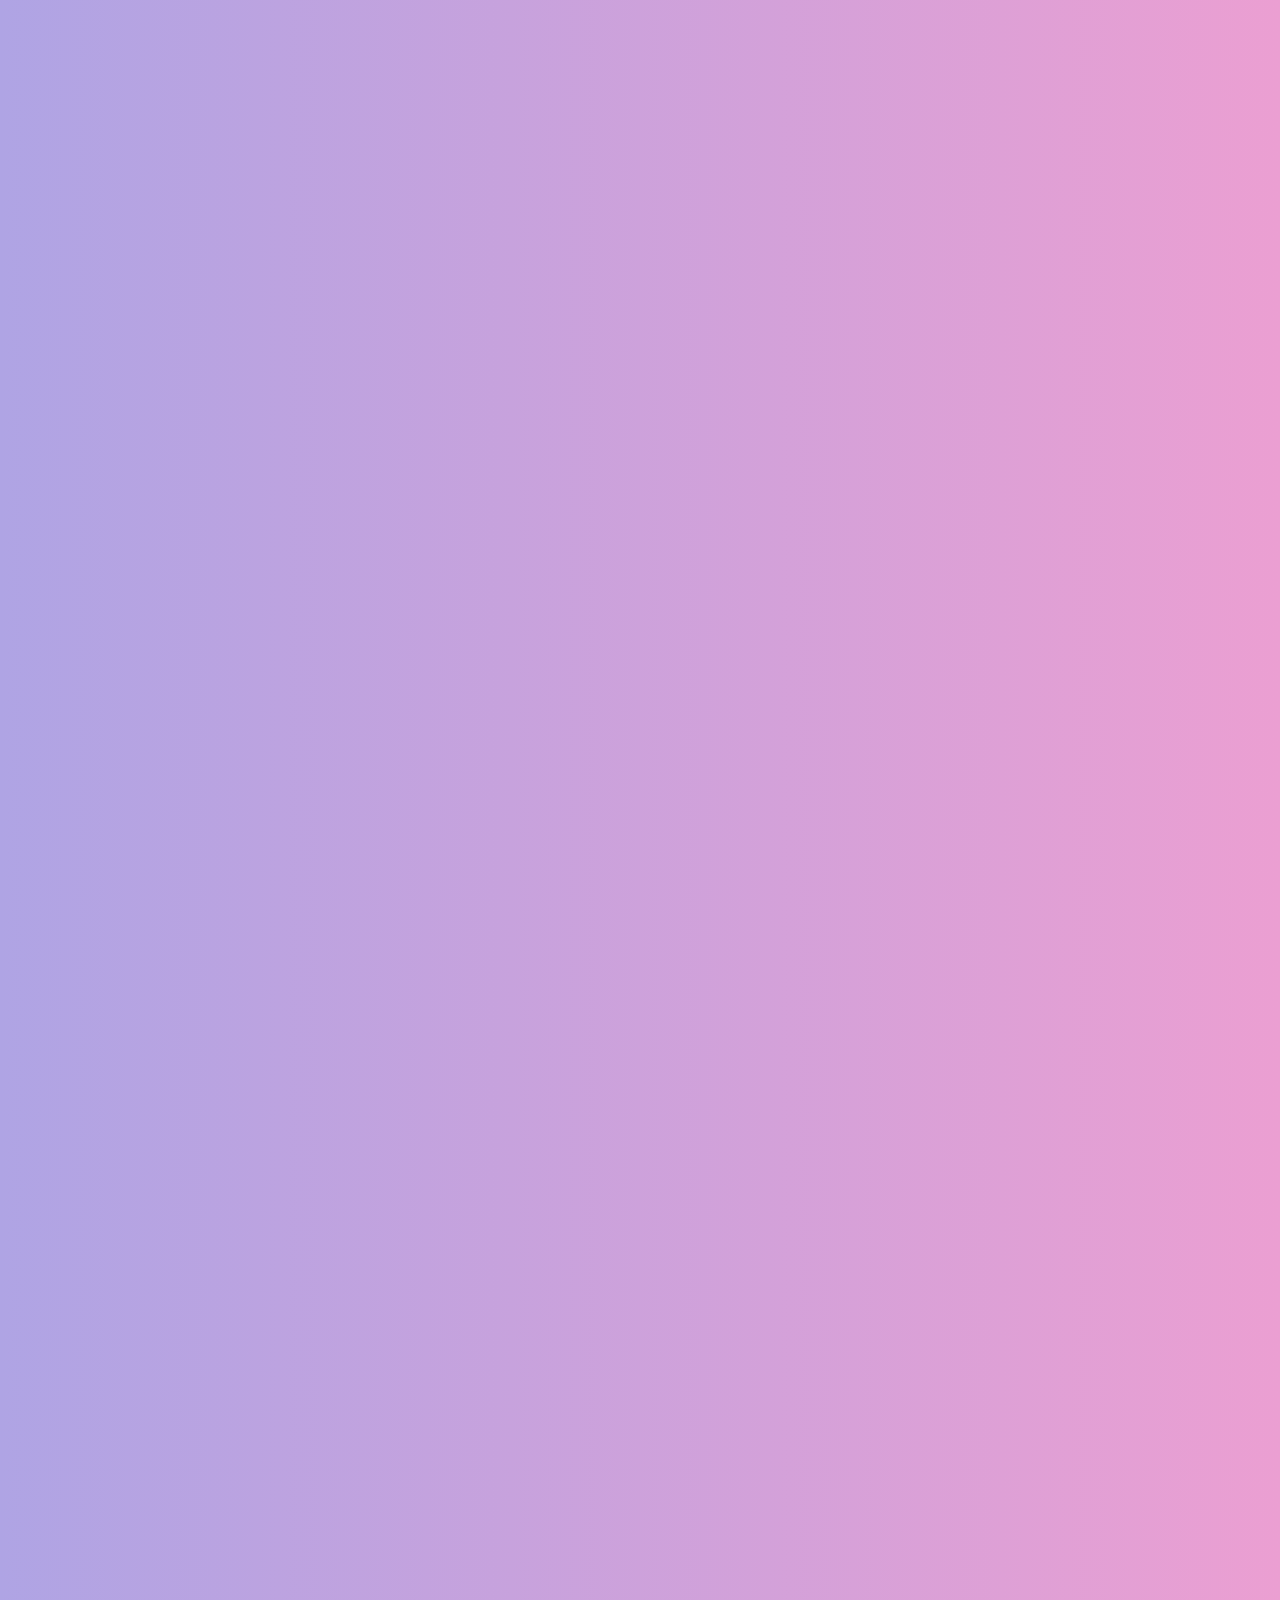
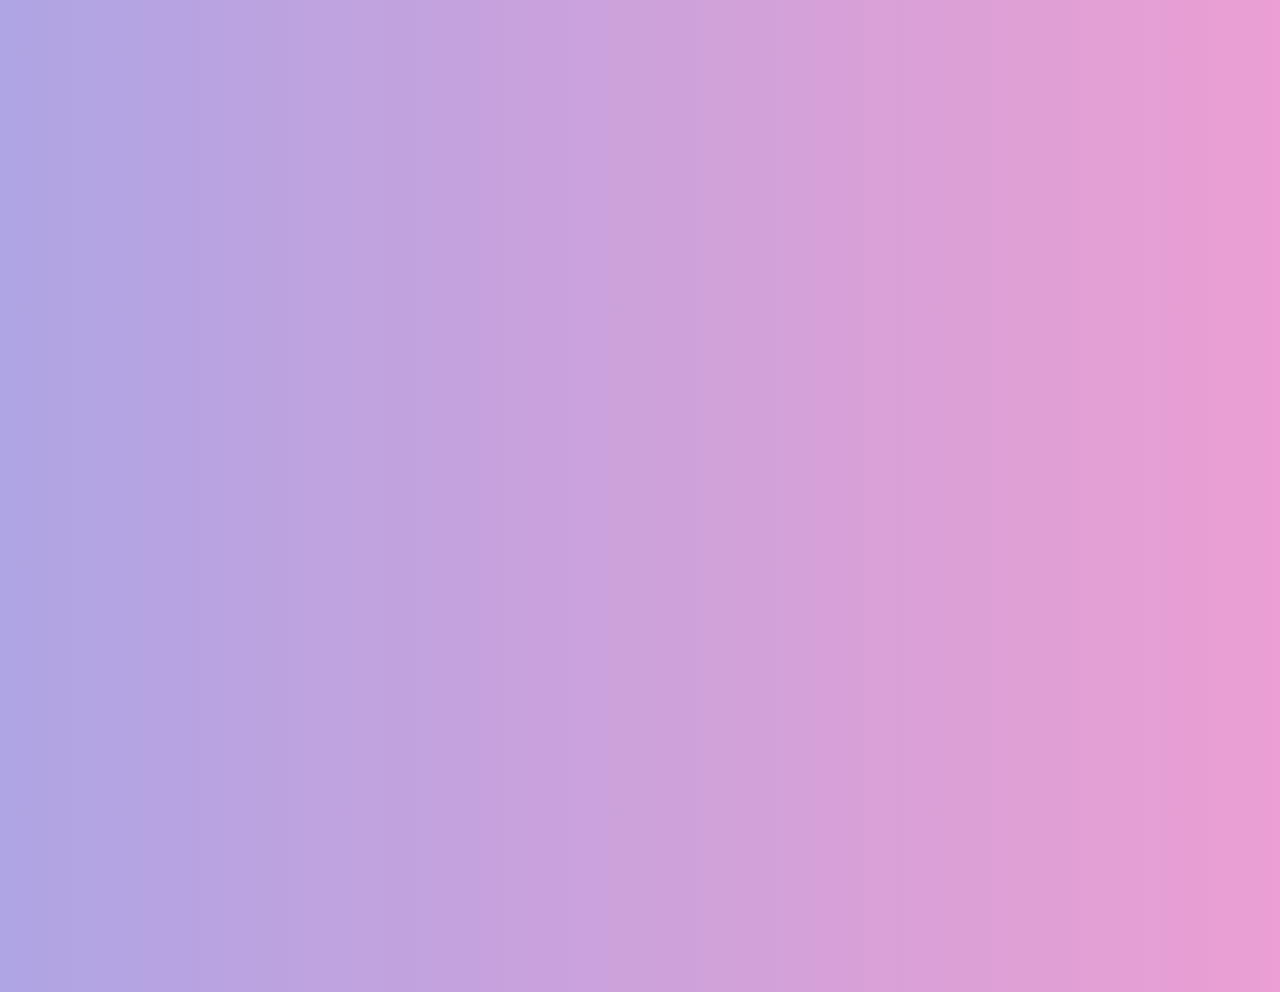
<file: Z_Wang_Level5_v1.html>
<!DOCTYPE html>
<html>
<head>
	<title>Love's Philosophy</title>
    <style>
    
        body{
			height: 100%;
    		background: linear-gradient(to right, #afa4e4 , #eb9fd2);
		}
		a{
			text-decoration: none;
			color: #52468f;
		}
		a:active{
			color: none;
		}
		a:hover{
			color: #9e4280;
		}
		a:visited{
			color: none;
		}
		#begin{
            text-align: center;
            text-decoration: overline underline;
			font-family: AR DECODE;
			font-size: 40px;
			line-height: 2;
			color: #683f8b;
			letter-spacing: 2px;
		}
		#end{
			margin-top: auto;
			margin-bottom: auto;
			text-align: center;
			font-family: AR DECODE;
			font-size: 40px;
			line-height: 2;
			letter-spacing: 2px;
		    width: auto;
		}
		#thou{
			margin-top: 2000px;
			float: left;
			color: #52468f;
		}
		#me{
			margin-top: 4000px;
			float: right;
			color: #9e4280;
			height: 6000px;
		}
		#first{
			width: 500px;
			height: 500px;
			border: solid 2px;
			margin-left: auto;
			margin-right: auto;
			font-family: Gabriola;
			font-style: italic;
			font-size: 20px;
			line-height: 1.2;
			letter-spacing: 1px;
			background-image: url("https://67.media.tumblr.com/c4a6783d583c2cfd1a65695e9944da17/tumblr_o4x3kpn22w1twrbr9o1_r2_540.gif");
			background-repeat: no-repeat;
			opacity: .7;
				
        }
        #up{
            text-align: left;
			margin-left: 20px;
			color: #52468f;
        }
		#down{
			text-align: right;
			margin-right: 20px;
			color: #9e4280;
		}
    </style>
	
	
</head>
<body>
	<div id = begin>
		<a href = "http://www.wikihow.com/Define-Love" target = "_blank">Love's</a> <a href = "https://www.youtube.com/embed/zrK5u5W8afc?autoplay=1;rel=0&amp;controls=0&amp;showinfo=0" onclick="window.open('https://www.youtube.com/embed/zrK5u5W8afc?autoplay=1;rel=0&amp;controls=0&amp;showinfo=0', 'newwindow', 'height=325, width=575'); return false;">Philosophy</a>
	</div>
	
		<div id = first>
		<p id= up>
		The <a href = "#thou"><strong>fountains</strong></a> mingle with the river<br>
        And the <a href = "#me"><strong>rivers</strong></a> with the ocean, <br>
		
		The <a href = "#thou"><strong>winds</strong></a> of heaven mix for ever <br>
        With a sweet <a href = "#me"><strong>emotion</strong></a>; <br>
	
        Nothing in the world is <a href = "#me"><strong>single</strong></a>;<br>
        All things by a law divine <br>
        
        In one <a href = "#thou"><strong>spirit</strong></a> meet and mingle. <br>
  		Why not <a href = "#me"><strong>I</strong></a> with <a href = "#thou"><strong>thine</strong></a>?<br>
  		</p>
  		
	
	    <p id = down>
		See the <a href = "#me"><strong>mountains</strong></a> kiss high <a href = "#thou"><strong>heaven</strong></a> <br>
        And the waves clasp one another; <br>
		
		No <a href = "#thou"><strong>sister-flower</strong></a> would be forgiven <br>
        If it disdained its <a href = "#me"><strong>brother</strong></a>; <br>
		
		And the <a href = "#thou"><strong>sunlight</strong></a> clasps the earth <br>
        And the <a href = "#me"><strong>moonbeams</strong></a> kiss the sea: <br>
		
		What is all this sweet <a href = "index.html">work</a> worth <br>
		If thou kiss not me?<br>
		</p>
    </div>

    <div id = end>
		<div id = thou><a href = "#begin">thou</a></div>
		<div id = me><a href = "#begin">me</a></div>
    </div>
</body>
</html>
</file>
